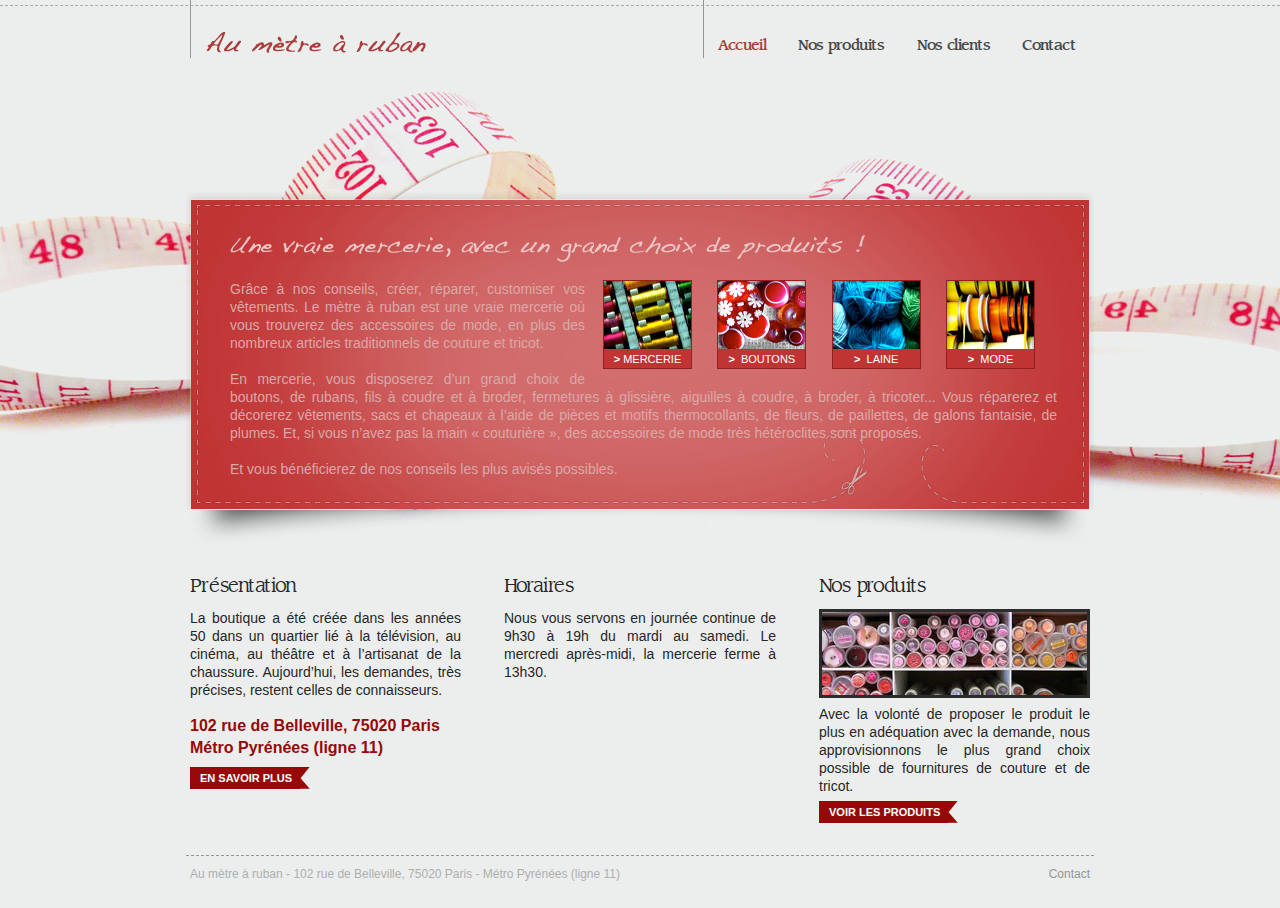
<file: index.html>
<!DOCTYPE html>
<html xmlns="http://www.w3.org/1999/xhtml" xml:lang="fr" lang="fr" class="no-js">
    <head>
        <title>Mercerie - Au mètre à ruban, Paris 20ème</title>

        <meta http-equiv="Content-Type" content="text/html; charset=utf-8" />
        <meta http-equiv="X-UA-Compatible" content="IE=edge,chrome=1" />
        <meta name="Description" content="Grâce à nos conseils, créer, réparer, customiser vos vêtements. Le mètre à ruban est une vraie mercerie où vous trouverez des accessoires de mode, en plus des nombreux articles traditionnels de couture et tricot." />
        <meta name="Keywords" content="" />
        <meta name="robots" content="index,follow" />
        <meta name="Content-Language" content="fr" />
<!--         <link rel="shortcut icon" href="images/favicon.ico" /> -->
        <link rel="stylesheet" type="text/css" href="css/global.css" media="screen" />
        <script type="text/javascript" src="js/lib/modernizr-1.6.js"></script>
        <script type="text/javascript">

          var _gaq = _gaq || [];
          _gaq.push(['_setAccount', 'UA-29331763-1']);
          _gaq.push(['_setDomainName', 'aumetrearuban.fr']);
          _gaq.push(['_setAllowLinker', true]);
          _gaq.push(['_trackPageview']);

          (function() {
            var ga = document.createElement('script'); ga.type = 'text/javascript'; ga.async = true;
            ga.src = ('https:' == document.location.protocol ? 'https://ssl' : 'http://www') + '.google-analytics.com/ga.js';
            var s = document.getElementsByTagName('script')[0]; s.parentNode.insertBefore(ga, s);
          })();

        </script>
    </head>

    <body>


        <!-- ####### A REPRENDRE ABSOLUMENT ####### -->
        <!--[if lte IE 6 ]> <div class="ie6 ielt7 ielt8 ielt9"> <![endif]-->
        <!--[if IE 7 ]> <div class="ie7 ielt8 ielt9"> <![endif]-->
        <!--[if IE 8 ]> <div class="ie8 ielt9"> <![endif]-->
        <!--[if IE 9 ]> <div class="ie9"> <![endif]-->
        <!-- ####### A REPRENDRE ABSOLUMENT ####### -->
        <div id="tiret"></div>
        <!-- #global -->
        <div id="global">
            <header>
                <div class="header_content">
                    <h1><a id="logo" href="/">Mercerie Paris, Au mètre à ruban</a></h1>
                    <nav id="nav_main">
                        <a class="lien_main active" href="/">Accueil</a>
                        <a class="lien_main" href="produits-mercerie.html">Nos produits</a>
                        <nav class="nav_sub">
                            <div class="nav_sub_container">
                                <a class="lien_main" href="produits-mercerie.html">Nos produits</a>
                                <a class="lien_sub" href="produits-mercerie.html">Mercerie</a>
                                <a class="lien_sub" href="produits-boutons.html">Boutons</a>
                                <a class="lien_sub" href="produits-laine.html">Laine</a>
                                <a class="lien_sub" href="produits-mode.html">Mode</a>
                                <a class="lien_sub" href="produits-loisirs.html">Loisirs</a>
                            </div>
                        </nav>
                        <a class="lien_main" href="clients.html">Nos clients</a>
                        <!-- <a class="lien_main" href="actualites.html">Actualités</a> -->
                        <!-- <a class="lien_main" href="presse.html">Presse</a> -->
                        <a class="lien_main" href="contact.html">Contact</a>
                    </nav>
                    <div class="clearfix"></div>
                </div>
            </header>
            <div id="contenu">
                <section class="page" id="home">
                    <article class="main pngfix">
                        <h2>Une vraie mercerie, avec un grand choix de produits !</h2>
                        <nav>
                            <a href="produits-mercerie.html" id="accueil_nav_mercerie">
                                <span class="home-miniature-fond pngfix"></span>
                                <span><strong>>&nbsp;</strong>Mercerie</span>
                            </a>
                            <a href="produits-boutons.html" id="accueil_nav_boutons">
                                <span class="home-miniature-fond pngfix"></span>
                                <span><strong>>&nbsp;</strong> Boutons</span>
                            </a>
                            <a href="produits-laine.html" id="accueil_nav_laines">
                                <span class="home-miniature-fond pngfix"></span>
                                <span><strong>>&nbsp;</strong> Laine</span>
                            </a>
                            <a href="produits-mode.html" id="accueil_nav_mode">
                                <span class="home-miniature-fond pngfix"></span>
                                <span><strong>>&nbsp;</strong> Mode</span>
                            </a>
                            <!--<a href="produits-loisirs.html" id="accueil_nav_loisirs">
                                <span class="home-miniature-fond pngfix"></span>
                                <span><strong>>&nbsp;</strong> Loisirs</span>
                            </a>-->
                        </nav>
                        <p>Grâce à nos conseils, créer, réparer, customiser vos vêtements. Le mètre à ruban est une vraie <strong class="normal">mercerie</strong> où vous trouverez des accessoires de mode, en plus des nombreux articles traditionnels de couture et tricot.</p>
                        <p>En <strong class="normal">mercerie</strong>, vous disposerez d’un grand choix de boutons, de rubans, fils à coudre et à broder, fermetures à glissière, aiguilles à coudre, à broder, à tricoter... Vous réparerez et décorerez vêtements, sacs et chapeaux à l’aide de pièces et motifs thermocollants, de fleurs, de paillettes, de galons fantaisie, de plumes. Et, si vous n’avez pas la main « couturière », des accessoires de mode très hétéroclites sont proposés.</p>
                        <p>Et vous bénéficierez de nos conseils les plus avisés possibles.</p>
                    </article>
                    <div class="ombrage"></div>
                    <div class="bloc" id="bloc_left">
                        <h3>Présentation</h3>
                        <p>La boutique a été créée dans les années 50 dans un quartier lié à la télévision, au cinéma, au <strong class="normal">théâtre</strong> et à l’artisanat de la chaussure. Aujourd’hui, les demandes, très précises, restent celles de connaisseurs.</p>
                        <p class="infos">102 rue de Belleville, 75020 <strong>Paris</strong><br />Métro Pyrénées (ligne 11)</p>
                        <a class="button" href="contact.html">En savoir plus</a>
                    </div>
                    <div class="bloc blog" id="bloc_center">
                        <h3>Horaires</h3>
                        <p>
                           Nous vous servons en journée continue de 9h30 à 19h du mardi au samedi. Le mercredi après-midi, la mercerie ferme à 13h30.
                        </p>
                    </div>
                    <div class="bloc" id="bloc_right">
                        <h3>Nos produits</h3>
                        <img src="images/temp/bloc-nos-produits.jpg" alt="Nos produits" width="271" height="89" />
                        <p>Avec la volonté de proposer le produit le plus en adéquation avec la demande, nous approvisionnons le plus grand choix possible de fournitures de couture et de tricot.</p>
                        <a class="button" href="produits-mercerie.html">Voir les produits</a>
                    </div>
                </section>
            </div>
            <footer>
                <nav>
                    <!--<a href="/">Accueil</a>&nbsp;&nbsp;&nbsp;|&nbsp;&nbsp;&nbsp;
                    <a href="plan-du-site.html">Plan du site</a>&nbsp;&nbsp;&nbsp;|&nbsp;&nbsp;&nbsp;
                    <a href="credits.html">Crédits</a>&nbsp;&nbsp;&nbsp;|&nbsp;&nbsp;&nbsp;-->
                    <a href="contact.html">Contact</a>
                </nav>
                <p>Au mètre à ruban - 102 rue de Belleville, 75020 Paris - Métro Pyrénées (ligne 11)</p>
            </footer>
        </div>
        <!-- fin #global -->

        <!-- ####### A REPRENDRE ABSOLUMENT ####### -->
        <!--[if lte IE 9 ]> </div> <![endif]-->
        <!-- ####### A REPRENDRE ABSOLUMENT ####### -->

        <script type="text/javascript" src="js/lib/jquery-1.4.2.min.js"></script>
        <script type="text/javascript">var jsPath = "js/";</script>
        <script type="text/javascript">var ajaxPath = "";</script>
        <script type="text/javascript" src="js/includes.js"></script>
    </body>
</html>
</file>
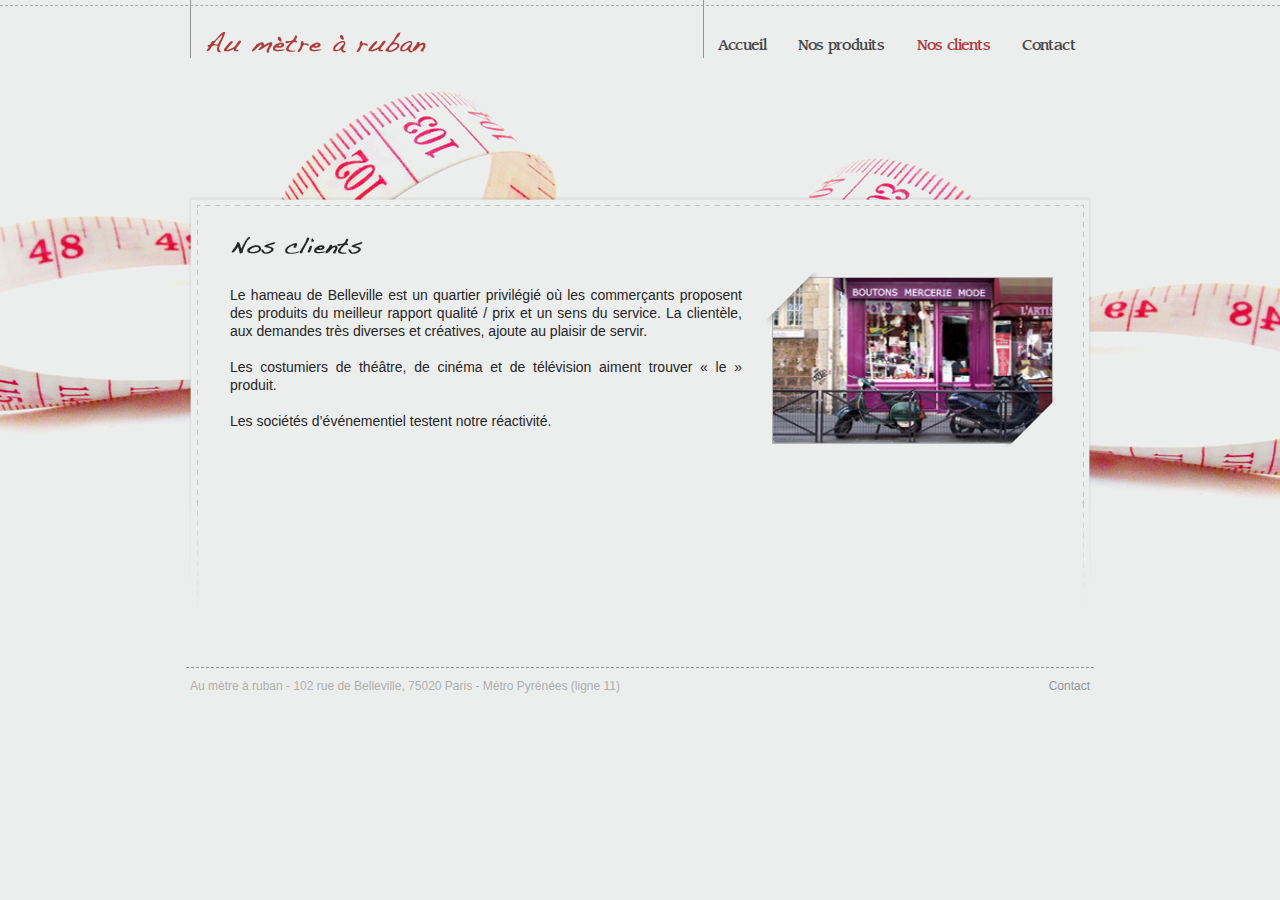
<file: clients.html>
<!DOCTYPE html>
<html xmlns="http://www.w3.org/1999/xhtml" xml:lang="fr" lang="fr" class="no-js">
    <head>
        <title>Nos clients | Mercerie - Au mètre à ruban, Paris 20ème</title>

        <meta http-equiv="Content-Type" content="text/html; charset=utf-8" />
        <meta http-equiv="X-UA-Compatible" content="IE=edge,chrome=1" />
        <meta name="Description" content="Le hameau de Belleville est un quartier privilégié où les commerçants proposent des produits du meilleur rapport qualité / prix et un sens du service. La clientèle, aux demandes très diverses et créatives, ajoute au plaisir de servir." />
        <meta name="Keywords" content="" />
        <meta name="robots" content="index,follow" />
        <meta name="Content-Language" content="fr" />
<!--         <link rel="shortcut icon" href="images/favicon.ico" /> -->
        <link rel="stylesheet" type="text/css" href="css/global.css" media="screen" />
        <script type="text/javascript" src="js/lib/modernizr-1.6.js"></script>
        <script type="text/javascript">

          var _gaq = _gaq || [];
          _gaq.push(['_setAccount', 'UA-29331763-1']);
          _gaq.push(['_setDomainName', 'aumetrearuban.fr']);
          _gaq.push(['_setAllowLinker', true]);
          _gaq.push(['_trackPageview']);

          (function() {
            var ga = document.createElement('script'); ga.type = 'text/javascript'; ga.async = true;
            ga.src = ('https:' == document.location.protocol ? 'https://ssl' : 'http://www') + '.google-analytics.com/ga.js';
            var s = document.getElementsByTagName('script')[0]; s.parentNode.insertBefore(ga, s);
          })();

        </script>
    </head>

    <body>


        <!-- ####### A REPRENDRE ABSOLUMENT ####### -->
        <!--[if lte IE 6 ]> <div class="ie6 ielt7 ielt8 ielt9"> <![endif]-->
        <!--[if IE 7 ]> <div class="ie7 ielt8 ielt9"> <![endif]-->
        <!--[if IE 8 ]> <div class="ie8 ielt9"> <![endif]-->
        <!--[if IE 9 ]> <div class="ie9"> <![endif]-->
        <!-- ####### A REPRENDRE ABSOLUMENT ####### -->
        <div id="tiret"></div>
        <!-- #global -->
        <div id="global">
            <header>
                <div class="header_content">
                    <h1><a id="logo" href="/">Mercerie Paris, Au mètre à ruban</a></h1>
                    <nav id="nav_main">
                        <a class="lien_main" href="/">Accueil</a>
                        <a class="lien_main" href="produits-mercerie.html">Nos produits</a>
                        <nav class="nav_sub">
                            <div class="nav_sub_container">
                                <a class="lien_main" href="produits-mercerie.html">Nos produits</a>
                                <a class="lien_sub" href="produits-mercerie.html">Mercerie</a>
                                <a class="lien_sub" href="produits-boutons.html">Boutons</a>
                                <a class="lien_sub" href="produits-laine.html">Laine</a>
                                <a class="lien_sub" href="produits-mode.html">Mode</a>
                                <a class="lien_sub" href="produits-loisirs.html">Loisirs</a>
                            </div>
                        </nav>
                        <a class="lien_main active" href="clients.html">Nos clients</a>
                        <!-- <a class="lien_main" href="actualites.html">Actualités</a> -->
                        <!-- <a class="lien_main" href="presse.html">Presse</a> -->
                        <a class="lien_main" href="contact.html">Contact</a>
                    </nav>
                    <div class="clearfix"></div>
                </div>
            </header>
            <div id="contenu">
                <section class="page interieur" id="clients">
                    <article class="main pngfix">
                        <h2>Nos clients</h2>
                        <div class="vitrine">
                            <div class="gallery-fond-corner gallery-fond-corner-top-left pngfix"></div>
                            <div class="gallery-fond-corner gallery-fond-corner-bottom-right pngfix"></div>
                            <img src="images/visuels/vitrine.jpg" alt="vitrine du magasin" width="279" height="165" />
                        </div>
                        <p>
                            Le hameau de Belleville est un quartier privilégié où les commerçants proposent des produits du meilleur rapport qualité / prix et un sens du service. La clientèle, aux demandes très diverses et créatives, ajoute au plaisir de servir.
                            <br /><br />
                            Les <strong class="normal">costumiers de théâtre</strong>, de cinéma et de télévision aiment trouver « le » produit.
                            <br /><br />
                            Les sociétés d’événementiel testent notre réactivité.
                        </p>
                       
                    </article>
                </section>
            </div>
            <footer>
                <nav>
                    <!--<a href="/">Accueil</a>&nbsp;&nbsp;&nbsp;|&nbsp;&nbsp;&nbsp;
                    <a href="plan-du-site.html">Plan du site</a>&nbsp;&nbsp;&nbsp;|&nbsp;&nbsp;&nbsp;
                    <a href="credits.html">Crédits</a>&nbsp;&nbsp;&nbsp;|&nbsp;&nbsp;&nbsp;-->
                    <a href="contact.html">Contact</a>
                </nav>
                <p>Au mètre à ruban - 102 rue de Belleville, 75020 Paris - Métro Pyrénées (ligne 11)</p>
            </footer>
        </div>
        <!-- fin #global -->

        <!-- ####### A REPRENDRE ABSOLUMENT ####### -->
        <!--[if lte IE 9 ]> </div> <![endif]-->
        <!-- ####### A REPRENDRE ABSOLUMENT ####### -->

        <script type="text/javascript" src="js/lib/jquery-1.4.2.min.js"></script>
        <script type="text/javascript">var jsPath = "js/";</script>
        <script type="text/javascript">var ajaxPath = "";</script>
        <script type="text/javascript" src="js/includes.js"></script>
    </body>
</html>
</file>
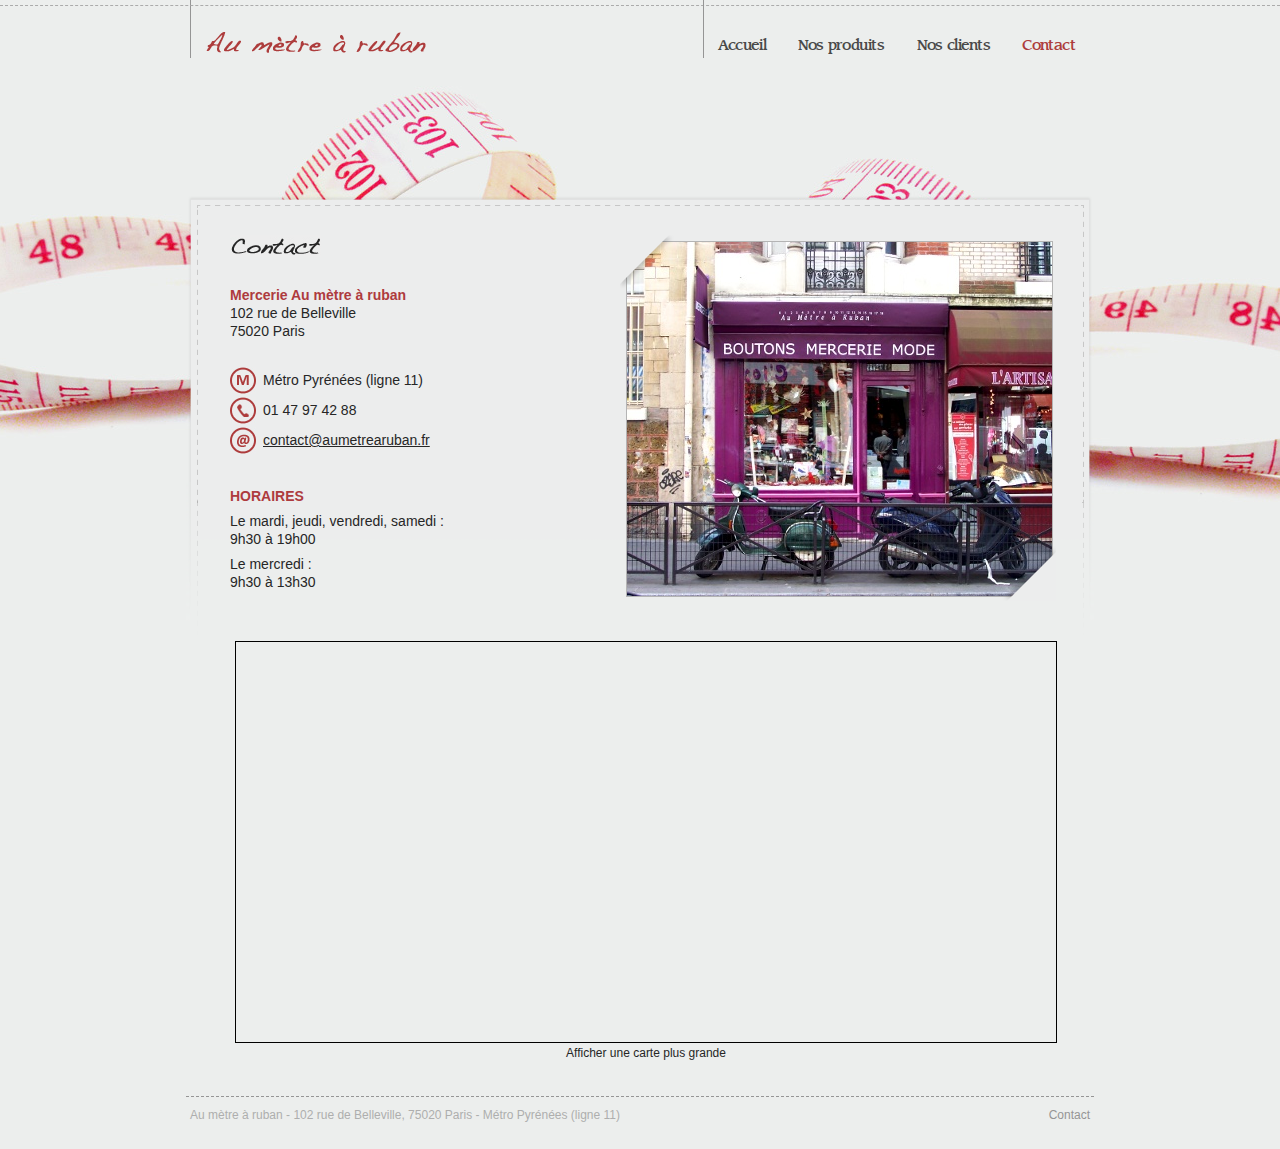
<file: contact.html>
<!DOCTYPE html>
<html xmlns="http://www.w3.org/1999/xhtml" xml:lang="fr" lang="fr" class="no-js">
    <head>
        <title>Contact | Mercerie - Au mètre à ruban, Paris 20ème</title>

        <meta http-equiv="Content-Type" content="text/html; charset=utf-8" />
        <meta http-equiv="X-UA-Compatible" content="IE=edge,chrome=1" />
        <meta name="Description" content="Au mètre à ruban, 102 rue de Belleville 75020 Paris - Métro Pyrénées" />
        <meta name="Keywords" content="" />
        <meta name="robots" content="index,follow" />
        <meta name="Content-Language" content="fr" />
<!--         <link rel="shortcut icon" href="images/favicon.ico" /> -->
        <link rel="stylesheet" type="text/css" href="css/global.css" media="screen" />
        <script type="text/javascript" src="js/lib/modernizr-1.6.js"></script>
        <script type="text/javascript">

          var _gaq = _gaq || [];
          _gaq.push(['_setAccount', 'UA-29331763-1']);
          _gaq.push(['_setDomainName', 'aumetrearuban.fr']);
          _gaq.push(['_setAllowLinker', true]);
          _gaq.push(['_trackPageview']);

          (function() {
            var ga = document.createElement('script'); ga.type = 'text/javascript'; ga.async = true;
            ga.src = ('https:' == document.location.protocol ? 'https://ssl' : 'http://www') + '.google-analytics.com/ga.js';
            var s = document.getElementsByTagName('script')[0]; s.parentNode.insertBefore(ga, s);
          })();

        </script>
    </head>

    <body>


        <!-- ####### A REPRENDRE ABSOLUMENT ####### -->
        <!--[if lte IE 6 ]> <div class="ie6 ielt7 ielt8 ielt9"> <![endif]-->
        <!--[if IE 7 ]> <div class="ie7 ielt8 ielt9"> <![endif]-->
        <!--[if IE 8 ]> <div class="ie8 ielt9"> <![endif]-->
        <!--[if IE 9 ]> <div class="ie9"> <![endif]-->
        <!-- ####### A REPRENDRE ABSOLUMENT ####### -->
        <div id="tiret"></div>
        <!-- #global -->
        <div id="global">
            <header>
                <div class="header_content">
                    <h1><a id="logo" href="/">Mercerie Paris, Au mètre à ruban</a></h1>
                    <nav id="nav_main">
                        <a class="lien_main" href="/">Accueil</a>
                        <a class="lien_main" href="produits-mercerie.html">Nos produits</a>
                        <nav class="nav_sub">
                            <div class="nav_sub_container">
                                <a class="lien_main" href="produits-mercerie.html">Nos produits</a>
                                <a class="lien_sub" href="produits-mercerie.html">Mercerie</a>
                                <a class="lien_sub" href="produits-boutons.html">Boutons</a>
                                <a class="lien_sub" href="produits-laine.html">Laine</a>
                                <a class="lien_sub" href="produits-mode.html">Mode</a>
                                <a class="lien_sub" href="produits-loisirs.html">Loisirs</a>
                            </div>
                        </nav>
                        <a class="lien_main" href="clients.html">Nos clients</a>
                        <!-- <a class="lien_main" href="actualites.html">Actualités</a> -->
                        <!-- <a class="lien_main" href="presse.html">Presse</a> -->
                        <a class="lien_main active" href="contact.html">Contact</a>
                    </nav>
                    <div class="clearfix"></div>
                </div>
            </header>
            <div id="contenu">
                <section class="page interieur" id="contact">
                    <article class="main pngfix">
                        <div class="infos">
                            <h2>Contact</h2>
                            <p class="adresse">
                                <strong class="rouge">Mercerie Au mètre à ruban</strong><br />
                                102 rue de Belleville<br />
                                75020 Paris
                            </p>
                            <p class="picto metro">Métro Pyrénées (ligne 11)</p>
                            <p class="picto telephone">01 47 97 42 88</p>
                            <p class="picto email"><a href="mailto:contact[at]aumetrearuban.fr" class="email">contact[at]aumetrearuban.fr</a></p>

                            <h3>Horaires</h3>
                            <p class="horaires">
                                Le mardi, jeudi, vendredi, samedi : <br />
                                9h30 à 19h00
                            </p>
                            <p class="horaires">
                                Le mercredi : <br />
                                9h30 à 13h30
                            </p>
                        </div>
                        <div class="vitrine">
                            <div class="gallery-fond-corner gallery-fond-corner-top-left pngfix"></div>
                            <div class="gallery-fond-corner gallery-fond-corner-bottom-right pngfix"></div>
                            <img src="images/visuels/vitrine-moyenne.jpg" alt="" width="425" height="354" />
                        </div>
                        <div class="clearfix"></div>
                        <div class="carte">
                            <iframe id="google_map" width="820" height="400" frameborder="0" scrolling="no" marginheight="0" marginwidth="0" src="https://www.openstreetmap.org/export/embed.html?bbox=2.3852852582604105%2C48.87381609156401%2C2.3877958058983495%2C48.87499275998123&amp;layer=mapnik&amp;marker=48.87440442923211%2C2.3865405320793798" style="border: 1px solid black"></iframe><br/><small><a href="https://www.openstreetmap.org/?mlat=48.87440&amp;mlon=2.38654#map=19/48.87440/2.38654">Afficher une carte plus grande</a></small>
                        </div>
                    </article>
                </section>
            </div>
            <footer>
                <nav>
                    <!--<a href="/">Accueil</a>&nbsp;&nbsp;&nbsp;|&nbsp;&nbsp;&nbsp;
                    <a href="plan-du-site.html">Plan du site</a>&nbsp;&nbsp;&nbsp;|&nbsp;&nbsp;&nbsp;
                    <a href="credits.html">Crédits</a>&nbsp;&nbsp;&nbsp;|&nbsp;&nbsp;&nbsp;-->
                    <a href="contact.html">Contact</a>
                </nav>
                <p>Au mètre à ruban - 102 rue de Belleville, 75020 Paris - Métro Pyrénées (ligne 11)</p>
            </footer>
        </div>
        <!-- fin #global -->

        <!-- ####### A REPRENDRE ABSOLUMENT ####### -->
        <!--[if lte IE 9 ]> </div> <![endif]-->
        <!-- ####### A REPRENDRE ABSOLUMENT ####### -->

        <script type="text/javascript" src="js/lib/jquery-1.4.2.min.js"></script>
        <script type="text/javascript">var jsPath = "js/";</script>
        <script type="text/javascript">var ajaxPath = "";</script>
        <script type="text/javascript" src="js/includes.js"></script>
    </body>
</html>
</file>
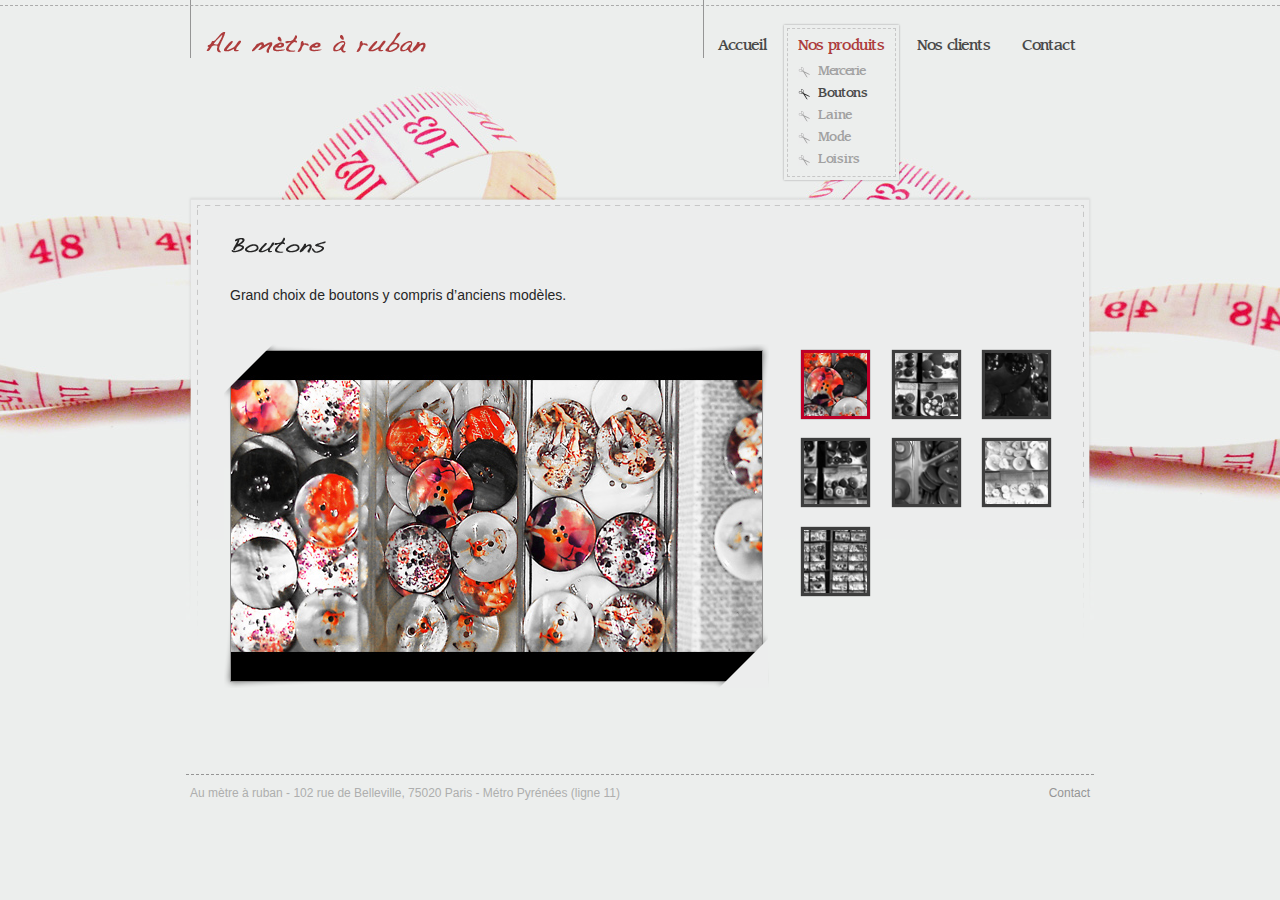
<file: produits-boutons.html>
<!DOCTYPE html>
<html xmlns="http://www.w3.org/1999/xhtml" xml:lang="fr" lang="fr" class="no-js">
    <head>
        <title>Les boutons | Mercerie - Au mètre à ruban, Paris 20ème</title>

        <meta http-equiv="Content-Type" content="text/html; charset=utf-8" />
        <meta http-equiv="X-UA-Compatible" content="IE=edge,chrome=1" />
        <meta name="Description" content="" />
        <meta name="Keywords" content="" />
        <meta name="robots" content="index,follow" />
        <meta name="Content-Language" content="fr" />
<!--         <link rel="shortcut icon" href="images/favicon.ico" /> -->
        <link rel="stylesheet" type="text/css" href="css/global.css" media="screen" />
        <script type="text/javascript" src="js/lib/modernizr-1.6.js"></script>
        <script type="text/javascript">

          var _gaq = _gaq || [];
          _gaq.push(['_setAccount', 'UA-29331763-1']);
          _gaq.push(['_setDomainName', 'aumetrearuban.fr']);
          _gaq.push(['_setAllowLinker', true]);
          _gaq.push(['_trackPageview']);

          (function() {
            var ga = document.createElement('script'); ga.type = 'text/javascript'; ga.async = true;
            ga.src = ('https:' == document.location.protocol ? 'https://ssl' : 'http://www') + '.google-analytics.com/ga.js';
            var s = document.getElementsByTagName('script')[0]; s.parentNode.insertBefore(ga, s);
          })();

        </script>
    </head>

    <body>


        <!-- ####### A REPRENDRE ABSOLUMENT ####### -->
        <!--[if lte IE 6 ]> <div class="ie6 ielt7 ielt8 ielt9"> <![endif]-->
        <!--[if IE 7 ]> <div class="ie7 ielt8 ielt9"> <![endif]-->
        <!--[if IE 8 ]> <div class="ie8 ielt9"> <![endif]-->
        <!--[if IE 9 ]> <div class="ie9"> <![endif]-->
        <!-- ####### A REPRENDRE ABSOLUMENT ####### -->
        <div id="tiret"></div>
        <!-- #global -->
        <div id="global">
            <header>
                <div class="header_content">
                    <h1><a id="logo" href="/">Mercerie Paris, Au mètre à ruban</a></h1>
                    <nav id="nav_main">
                        <a class="lien_main" href="/">Accueil</a>
                        <a class="lien_main active" href="produit-mercerie.html">Nos produits</a>
                        <nav class="nav_sub">
                            <div class="nav_sub_container">
                                <a class="lien_main" href="produits-mercerie.html">Nos produits</a>
                                <a class="lien_sub" href="produits-mercerie.html">Mercerie</a>
                                <a class="lien_sub active" href="produits-boutons.html">Boutons</a>
                                <a class="lien_sub" href="produits-laine.html">Laine</a>
                                <a class="lien_sub" href="produits-mode.html">Mode</a>
                                <a class="lien_sub" href="produits-loisirs.html">Loisirs</a>
                            </div>
                        </nav>
                        <a class="lien_main" href="clients.html">Nos clients</a>
                        <!-- <a class="lien_main" href="actualites.html">Actualités</a> -->
                        <!-- <a class="lien_main" href="presse.html">Presse</a> -->
                        <a class="lien_main" href="contact.html">Contact</a>
                    </nav>
                    <div class="clearfix"></div>
                </div>
            </header>
            <div id="contenu">
                <section class="page interieur" id="produit">
                    <article class="main pngfix">
                        <h2 id="titre-boutons">Boutons</h2>
                        <p>Grand choix de boutons y compris d’anciens modèles.</p>
                        <div class="gallery">
                            <div class="gallery-fond pngfix">
                                <div class="gallery-fond-corner gallery-fond-corner-top-left pngfix"></div>
                                <div class="gallery-fond-corner gallery-fond-corner-bottom-right pngfix"></div>
                            </div>
                            <div class="gallery-image">
                                <img src="images/temp/boutons/1.jpg" alt="" class="active" width="531" height="330" />
                                <img src="images/temp/boutons/2.jpg" alt="" class="inactive" width="531" height="330" />
                                <img src="images/temp/boutons/3.jpg" alt="" class="inactive" width="531" height="330" />
                                <img src="images/temp/boutons/4.jpg" alt="" class="inactive" width="531" height="330" />
                                <img src="images/temp/boutons/5.jpg" alt="" class="inactive" width="531" height="330" />
                                <img src="images/temp/boutons/6.jpg" alt="" class="inactive" width="531" height="330" />
                                <img src="images/temp/boutons/8.jpg" alt="" class="inactive" width="531" height="330" />
                            </div>
                            <nav>
                                <a href="#" class="active">
                                    <img src="images/temp/boutons/1-m.jpg" alt="" class="couleur" width="67" height="67"  />
                                    <img src="images/temp/boutons/1-m-nb.jpg" alt="" class="nb" width="67" height="67" />
                                </a>
                                <a href="#" class="inactive">
                                    <img src="images/temp/boutons/2-m.jpg" alt="" class="couleur" width="67" height="67"  />
                                    <img src="images/temp/boutons/2-m-nb.jpg" alt="" class="nb" width="67" height="67" />
                                </a>
                                <a href="#" class="inactive">
                                    <img src="images/temp/boutons/3-m.jpg" alt="" class="couleur" width="67" height="67"  />
                                    <img src="images/temp/boutons/3-m-nb.jpg" alt="" class="nb" width="67" height="67" />
                                </a>
                                <a href="#" class="inactive">
                                    <img src="images/temp/boutons/4-m.jpg" alt="" class="couleur" width="67" height="67"  />
                                    <img src="images/temp/boutons/4-m-nb.jpg" alt="" class="nb" width="67" height="67" />
                                </a>
                                <a href="#" class="inactive">
                                    <img src="images/temp/boutons/5-m.jpg" alt="" class="couleur" width="67" height="67"  />
                                    <img src="images/temp/boutons/5-m-nb.jpg" alt="" class="nb" width="67" height="67" />
                                </a>
                                <a href="#" class="inactive">
                                    <img src="images/temp/boutons/6-m.jpg" alt="" class="couleur" width="67" height="67"  />
                                    <img src="images/temp/boutons/6-m-nb.jpg" alt="" class="nb" width="67" height="67" />
                                </a>
                                <a href="#" class="inactive">
                                    <img src="images/temp/boutons/8-m.jpg" alt="" class="couleur" width="67" height="67"  />
                                    <img src="images/temp/boutons/8-m-nb.jpg" alt="" class="nb" width="67" height="67" />
                                </a>
                            </nav>
                        </div>
                       
                        <!--<img src="images/temp/visuel-interieur.jpg" alt="" style="margin: 34px 0 60px 0" />-->
                    </article>
                </section>
            </div>
            <footer>
                <nav>
                    <!--<a href="/">Accueil</a>&nbsp;&nbsp;&nbsp;|&nbsp;&nbsp;&nbsp;
                    <a href="plan-du-site.html">Plan du site</a>&nbsp;&nbsp;&nbsp;|&nbsp;&nbsp;&nbsp;
                    <a href="credits.html">Crédits</a>&nbsp;&nbsp;&nbsp;|&nbsp;&nbsp;&nbsp;-->
                    <a href="contact.html">Contact</a>
                </nav>
                <p>Au mètre à ruban - 102 rue de Belleville, 75020 Paris - Métro Pyrénées (ligne 11)</p>
            </footer>
        </div>
        <!-- fin #global -->

        <!-- ####### A REPRENDRE ABSOLUMENT ####### -->
        <!--[if lte IE 9 ]> </div> <![endif]-->
        <!-- ####### A REPRENDRE ABSOLUMENT ####### -->

        <script type="text/javascript" src="js/lib/jquery-1.4.2.min.js"></script>
        <script type="text/javascript">var jsPath = "js/";</script>
        <script type="text/javascript">var ajaxPath = "";</script>
        <script type="text/javascript" src="js/includes.js"></script>
    </body>
</html>
</file>
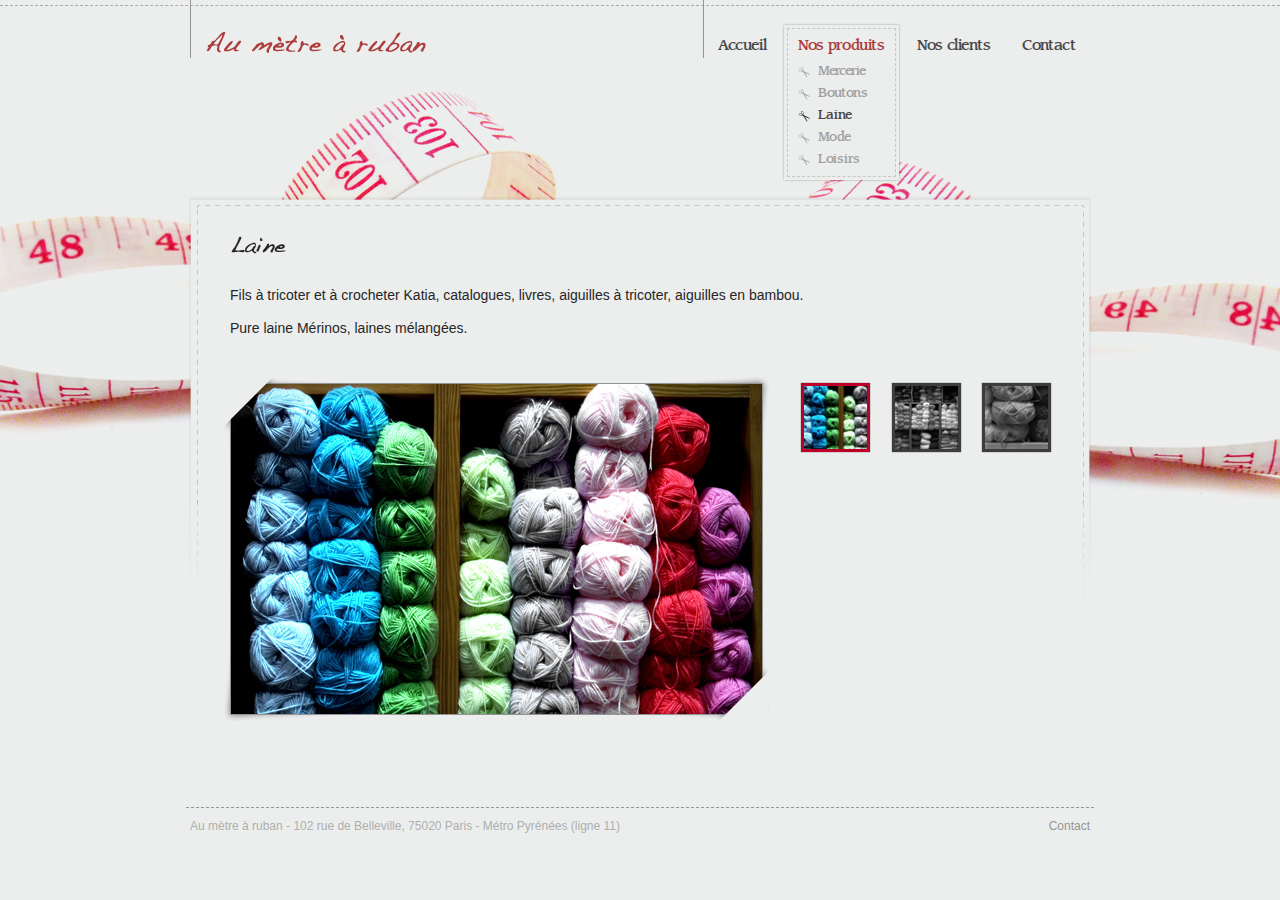
<file: produits-laine.html>
<!DOCTYPE html>
<html xmlns="http://www.w3.org/1999/xhtml" xml:lang="fr" lang="fr" class="no-js">
    <head>
        <title>La laine | Mercerie - Au mètre à ruban, Paris 20ème</title>

        <meta http-equiv="Content-Type" content="text/html; charset=utf-8" />
        <meta http-equiv="X-UA-Compatible" content="IE=edge,chrome=1" />
        <meta name="Description" content="" />
        <meta name="Keywords" content="" />
        <meta name="robots" content="index,follow" />
        <meta name="Content-Language" content="fr" />
<!--         <link rel="shortcut icon" href="images/favicon.ico" /> -->
        <link rel="stylesheet" type="text/css" href="css/global.css" media="screen" />
        <script type="text/javascript" src="js/lib/modernizr-1.6.js"></script>
        <script type="text/javascript">

          var _gaq = _gaq || [];
          _gaq.push(['_setAccount', 'UA-29331763-1']);
          _gaq.push(['_setDomainName', 'aumetrearuban.fr']);
          _gaq.push(['_setAllowLinker', true]);
          _gaq.push(['_trackPageview']);

          (function() {
            var ga = document.createElement('script'); ga.type = 'text/javascript'; ga.async = true;
            ga.src = ('https:' == document.location.protocol ? 'https://ssl' : 'http://www') + '.google-analytics.com/ga.js';
            var s = document.getElementsByTagName('script')[0]; s.parentNode.insertBefore(ga, s);
          })();

        </script>
    </head>

    <body>


        <!-- ####### A REPRENDRE ABSOLUMENT ####### -->
        <!--[if lte IE 6 ]> <div class="ie6 ielt7 ielt8 ielt9"> <![endif]-->
        <!--[if IE 7 ]> <div class="ie7 ielt8 ielt9"> <![endif]-->
        <!--[if IE 8 ]> <div class="ie8 ielt9"> <![endif]-->
        <!--[if IE 9 ]> <div class="ie9"> <![endif]-->
        <!-- ####### A REPRENDRE ABSOLUMENT ####### -->
        <div id="tiret"></div>
        <!-- #global -->
        <div id="global">
            <header>
                <div class="header_content">
                    <h1><a id="logo" href="/">Mercerie Paris, Au mètre à ruban</a></h1>
                    <nav id="nav_main">
                        <a class="lien_main" href="/">Accueil</a>
                        <a class="lien_main active" href="produit-mercerie.html">Nos produits</a>
                        <nav class="nav_sub">
                            <div class="nav_sub_container">
                                <a class="lien_main" href="produits-mercerie.html">Nos produits</a>
                                <a class="lien_sub" href="produits-mercerie.html">Mercerie</a>
                                <a class="lien_sub" href="produits-boutons.html">Boutons</a>
                                <a class="lien_sub active" href="produits-laine.html">Laine</a>
                                <a class="lien_sub" href="produits-mode.html">Mode</a>
                                <a class="lien_sub" href="produits-loisirs.html">Loisirs</a>
                            </div>
                        </nav>
                        <a class="lien_main" href="clients.html">Nos clients</a>
                        <!-- <a class="lien_main" href="actualites.html">Actualités</a> -->
                        <!-- <a class="lien_main" href="presse.html">Presse</a> -->
                        <a class="lien_main" href="contact.html">Contact</a>
                    </nav>
                    <div class="clearfix"></div>
                </div>
            </header>
            <div id="contenu">
                <section class="page interieur" id="produit">
                    <article class="main pngfix">
                        <h2 id="titre-laine">Laine</h2>
                        <p>Fils à tricoter et à crocheter Katia, catalogues, livres, aiguilles à tricoter, aiguilles en bambou.</p>
                        <p>Pure laine Mérinos, laines mélangées.</p>
                        <div class="gallery">
                            <div class="gallery-fond pngfix">
                                <div class="gallery-fond-corner gallery-fond-corner-top-left pngfix"></div>
                                <div class="gallery-fond-corner gallery-fond-corner-bottom-right pngfix"></div>
                            </div>
                            <div class="gallery-image">
                                <img src="images/temp/laine/1.jpg" alt="" class="active" width="531" height="330" />
                                <img src="images/temp/laine/2.jpg" alt="" class="inactive" width="531" height="330" />
                                <img src="images/temp/laine/3.jpg" alt="" class="inactive" width="531" height="330" />
                            </div>
                            <nav>
                                <a href="#" class="active">
                                    <img src="images/temp/laine/1-m.jpg" alt="" class="couleur" width="67" height="67"  />
                                    <img src="images/temp/laine/1-m-nb.jpg" alt="" class="nb" width="67" height="67" />
                                </a>
                                <a href="#" class="inactive">
                                    <img src="images/temp/laine/2-m.jpg" alt="" class="couleur" width="67" height="67"  />
                                    <img src="images/temp/laine/2-m-nb.jpg" alt="" class="nb" width="67" height="67" />
                                </a>
                                <a href="#" class="inactive">
                                    <img src="images/temp/laine/3-m.jpg" alt="" class="couleur" width="67" height="67"  />
                                    <img src="images/temp/laine/3-m-nb.jpg" alt="" class="nb" width="67" height="67" />
                                </a>
                            </nav>
                        </div>
                    </article>
                </section>
            </div>
            <footer>
                <nav>
                    <!--<a href="/">Accueil</a>&nbsp;&nbsp;&nbsp;|&nbsp;&nbsp;&nbsp;
                    <a href="plan-du-site.html">Plan du site</a>&nbsp;&nbsp;&nbsp;|&nbsp;&nbsp;&nbsp;
                    <a href="credits.html">Crédits</a>&nbsp;&nbsp;&nbsp;|&nbsp;&nbsp;&nbsp;-->
                    <a href="contact.html">Contact</a>
                </nav>
                <p>Au mètre à ruban - 102 rue de Belleville, 75020 Paris - Métro Pyrénées (ligne 11)</p>
            </footer>
        </div>
        <!-- fin #global -->

        <!-- ####### A REPRENDRE ABSOLUMENT ####### -->
        <!--[if lte IE 9 ]> </div> <![endif]-->
        <!-- ####### A REPRENDRE ABSOLUMENT ####### -->

        <script type="text/javascript" src="js/lib/jquery-1.4.2.min.js"></script>
        <script type="text/javascript">var jsPath = "js/";</script>
        <script type="text/javascript">var ajaxPath = "";</script>
        <script type="text/javascript" src="js/includes.js"></script>
    </body>
</html>
</file>
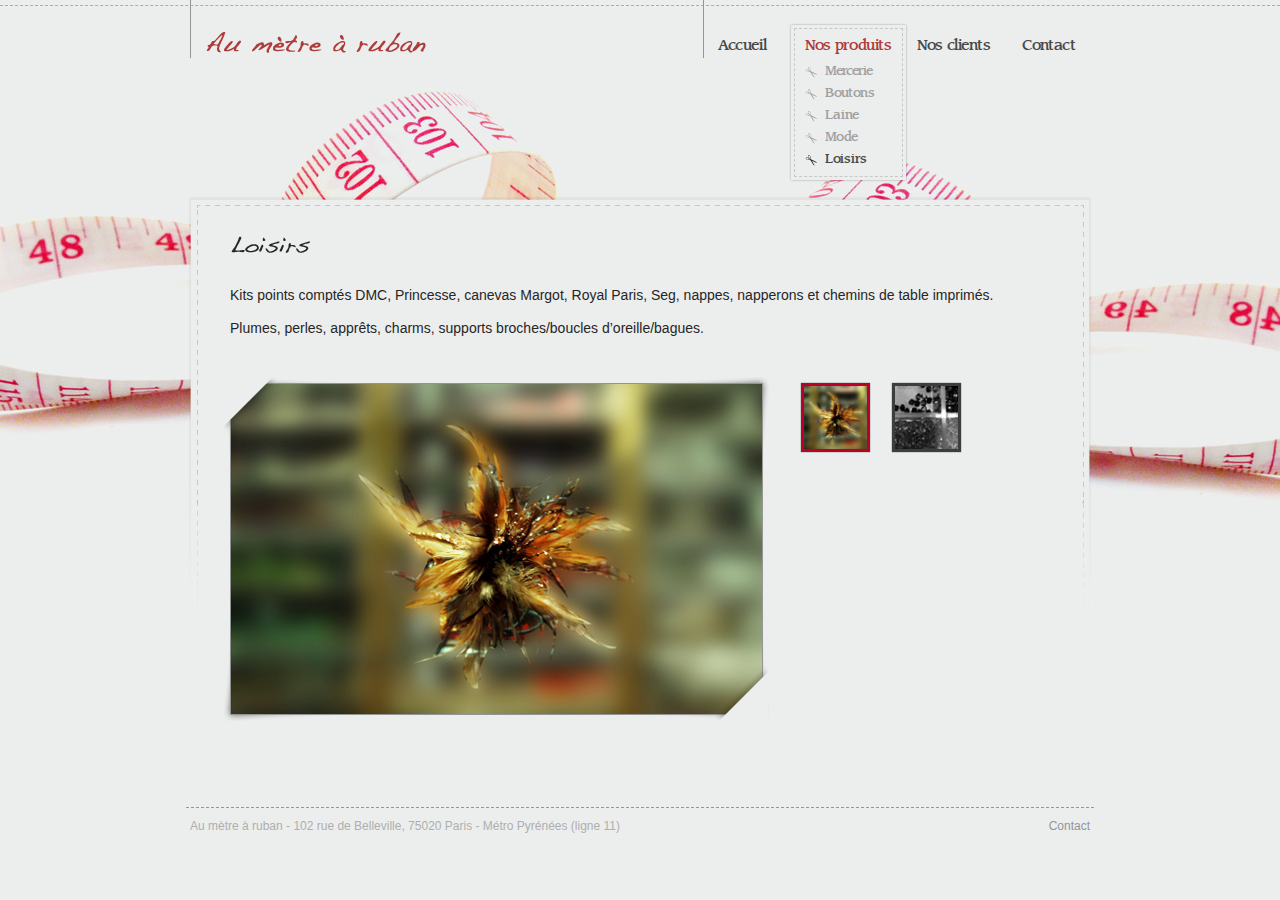
<file: produits-loisirs.html>
<!DOCTYPE html>
<html xmlns="http://www.w3.org/1999/xhtml" xml:lang="fr" lang="fr" class="no-js">
    <head>
        <title>Le loisirs | Mercerie - Au mètre à ruban, Paris 20ème</title>

        <meta http-equiv="Content-Type" content="text/html; charset=utf-8" />
        <meta http-equiv="X-UA-Compatible" content="IE=edge,chrome=1" />
        <meta name="Description" content="" />
        <meta name="Keywords" content="" />
        <meta name="robots" content="index,follow" />
        <meta name="Content-Language" content="fr" />
<!--         <link rel="shortcut icon" href="images/favicon.ico" /> -->
        <link rel="stylesheet" type="text/css" href="css/global.css" media="screen" />
        <script type="text/javascript" src="js/lib/modernizr-1.6.js"></script>
        <script type="text/javascript">

          var _gaq = _gaq || [];
          _gaq.push(['_setAccount', 'UA-29331763-1']);
          _gaq.push(['_setDomainName', 'aumetrearuban.fr']);
          _gaq.push(['_setAllowLinker', true]);
          _gaq.push(['_trackPageview']);

          (function() {
            var ga = document.createElement('script'); ga.type = 'text/javascript'; ga.async = true;
            ga.src = ('https:' == document.location.protocol ? 'https://ssl' : 'http://www') + '.google-analytics.com/ga.js';
            var s = document.getElementsByTagName('script')[0]; s.parentNode.insertBefore(ga, s);
          })();

        </script>
    </head>

    <body>


        <!-- ####### A REPRENDRE ABSOLUMENT ####### -->
        <!--[if lte IE 6 ]> <div class="ie6 ielt7 ielt8 ielt9"> <![endif]-->
        <!--[if IE 7 ]> <div class="ie7 ielt8 ielt9"> <![endif]-->
        <!--[if IE 8 ]> <div class="ie8 ielt9"> <![endif]-->
        <!--[if IE 9 ]> <div class="ie9"> <![endif]-->
        <!-- ####### A REPRENDRE ABSOLUMENT ####### -->
        <div id="tiret"></div>
        <!-- #global -->
        <div id="global">
            <header>
                <div class="header_content">
                    <h1><a id="logo" href="/">Mercerie Paris, Au mètre à ruban</a></h1>
                    <nav id="nav_main">
                        <a class="lien_main" href="/">Accueil</a>
                        <a class="lien_main active" href="produits-mercerie.html">Nos produits</a>
                        <nav class="nav_sub">
                            <div class="nav_sub_container">
                                <a class="lien_main" href="produits-mercerie.html">Nos produits</a>
                                <a class="lien_sub" href="produits-mercerie.html">Mercerie</a>
                                <a class="lien_sub" href="produits-boutons.html">Boutons</a>
                                <a class="lien_sub" href="produits-laine.html">Laine</a>
                                <a class="lien_sub" href="produits-mode.html">Mode</a>
                                <a class="lien_sub active" href="produits-loisirs.html">Loisirs</a>
                            </div>
                        </nav>
                        <a class="lien_main" href="clients.html">Nos clients</a>
                        <!-- <a class="lien_main" href="actualites.html">Actualités</a> -->
                        <!-- <a class="lien_main" href="presse.html">Presse</a> -->
                        <a class="lien_main" href="contact.html">Contact</a>
                    </nav>
                    <div class="clearfix"></div>
                </div>
            </header>
            <div id="contenu">
                <section class="page interieur" id="produit">
                    <article class="main pngfix">
                        <h2 id="titre-loisirs">Loisirs</h2>
                        <p>Kits points comptés DMC, Princesse, canevas Margot, Royal Paris, Seg, nappes, napperons et chemins de table imprimés.</p>
                        <p>Plumes, perles, apprêts, charms, supports broches/boucles d’oreille/bagues.</p>
                        <div class="gallery">
                            <div class="gallery-fond pngfix">
                                <div class="gallery-fond-corner gallery-fond-corner-top-left pngfix"></div>
                                <div class="gallery-fond-corner gallery-fond-corner-bottom-right pngfix"></div>
                            </div>
                            <div class="gallery-image">
                                <img src="images/temp/mode/2.jpg" alt="" class="active" width="531" height="330" />
                                <img src="images/temp/loisirs/8.jpg" alt="Perles" class="inactive" width="531" height="330" />
                            </div>
                            <nav>
                                <a href="#" class="active">
                                    <img src="images/temp/mode/2-m.jpg" alt="" class="couleur" width="67" height="67"  />
                                    <img src="images/temp/mode/2-m-nb.jpg" alt="" class="nb" width="67" height="67" />
                                </a>
                                <a href="#" class="inactive">
                                    <img src="images/temp/loisirs/8-m.jpg" alt="" class="couleur" width="67" height="67"  />
                                    <img src="images/temp/loisirs/8-m-nb.jpg" alt="" class="nb" width="67" height="67" />
                                </a>
                            </nav>
                        </div>
                    </article>
                </section>
            </div>
            <footer>
                <nav>
                    <!--<a href="/">Accueil</a>&nbsp;&nbsp;&nbsp;|&nbsp;&nbsp;&nbsp;
                    <a href="plan-du-site.html">Plan du site</a>&nbsp;&nbsp;&nbsp;|&nbsp;&nbsp;&nbsp;
                    <a href="credits.html">Crédits</a>&nbsp;&nbsp;&nbsp;|&nbsp;&nbsp;&nbsp;-->
                    <a href="contact.html">Contact</a>
                </nav>
                <p>Au mètre à ruban - 102 rue de Belleville, 75020 Paris - Métro Pyrénées (ligne 11)</p>
            </footer>
        </div>
        <!-- fin #global -->

        <!-- ####### A REPRENDRE ABSOLUMENT ####### -->
        <!--[if lte IE 9 ]> </div> <![endif]-->
        <!-- ####### A REPRENDRE ABSOLUMENT ####### -->

        <script type="text/javascript" src="js/lib/jquery-1.4.2.min.js"></script>
        <script type="text/javascript">var jsPath = "js/";</script>
        <script type="text/javascript">var ajaxPath = "";</script>
        <script type="text/javascript" src="js/includes.js"></script>
    </body>
</html>
</file>
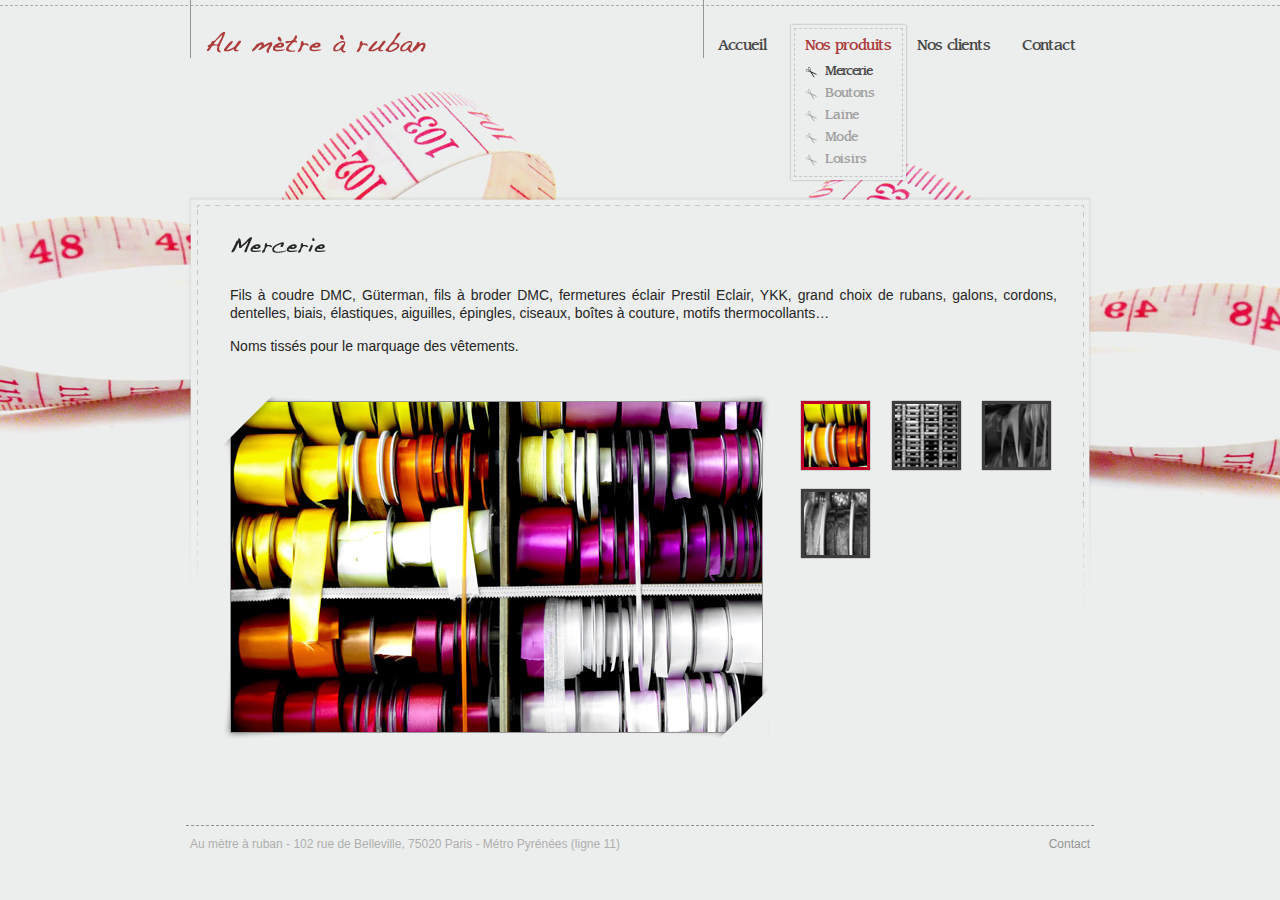
<file: produits-mercerie.html>
<!DOCTYPE html>
<html xmlns="http://www.w3.org/1999/xhtml" xml:lang="fr" lang="fr" class="no-js">
    <head>
        <title>Les articles de mercerie | Mercerie - Au mètre à ruban, Paris 20ème</title>

        <meta http-equiv="Content-Type" content="text/html; charset=utf-8" />
        <meta http-equiv="X-UA-Compatible" content="IE=edge,chrome=1" />
        <meta name="Description" content="" />
        <meta name="Keywords" content="" />
        <meta name="robots" content="index,follow" />
        <meta name="Content-Language" content="fr" />
<!--         <link rel="shortcut icon" href="images/favicon.ico" /> -->
        <link rel="stylesheet" type="text/css" href="css/global.css" media="screen" />
        <script type="text/javascript" src="js/lib/modernizr-1.6.js"></script>
        <script type="text/javascript">

          var _gaq = _gaq || [];
          _gaq.push(['_setAccount', 'UA-29331763-1']);
          _gaq.push(['_setDomainName', 'aumetrearuban.fr']);
          _gaq.push(['_setAllowLinker', true]);
          _gaq.push(['_trackPageview']);

          (function() {
            var ga = document.createElement('script'); ga.type = 'text/javascript'; ga.async = true;
            ga.src = ('https:' == document.location.protocol ? 'https://ssl' : 'http://www') + '.google-analytics.com/ga.js';
            var s = document.getElementsByTagName('script')[0]; s.parentNode.insertBefore(ga, s);
          })();

        </script>
    </head>

    <body>


        <!-- ####### A REPRENDRE ABSOLUMENT ####### -->
        <!--[if lte IE 6 ]> <div class="ie6 ielt7 ielt8 ielt9"> <![endif]-->
        <!--[if IE 7 ]> <div class="ie7 ielt8 ielt9"> <![endif]-->
        <!--[if IE 8 ]> <div class="ie8 ielt9"> <![endif]-->
        <!--[if IE 9 ]> <div class="ie9"> <![endif]-->
        <!-- ####### A REPRENDRE ABSOLUMENT ####### -->
        <div id="tiret"></div>
        <!-- #global -->
        <div id="global">
            <header>
                <div class="header_content">
                    <h1><a id="logo" href="/">Mercerie Paris, Au mètre à ruban</a></h1>
                    <nav id="nav_main">
                        <a class="lien_main" href="/">Accueil</a>
                        <a class="lien_main active" href="produits-mercerie.html">Nos produits</a>
                        <nav class="nav_sub">
                            <div class="nav_sub_container">
                                <a class="lien_main" href="produits-mercerie.html">Nos produits</a>
                                <a class="lien_sub active" href="produits-mercerie.html">Mercerie</a>
                                <a class="lien_sub" href="produits-boutons.html">Boutons</a>
                                <a class="lien_sub" href="produits-laine.html">Laine</a>
                                <a class="lien_sub" href="produits-mode.html">Mode</a>
                                <a class="lien_sub" href="produits-loisirs.html">Loisirs</a>
                            </div>
                        </nav>
                        <a class="lien_main" href="clients.html">Nos clients</a>
                        <!-- <a class="lien_main" href="actualites.html">Actualités</a> -->
                        <!-- <a class="lien_main" href="presse.html">Presse</a> -->
                        <a class="lien_main" href="contact.html">Contact</a>
                    </nav>
                    <div class="clearfix"></div>
                </div>
            </header>
            <div id="contenu">
                <section class="page interieur" id="produit">
                    <article class="main pngfix">
                        <h2 id="titre-mercerie">Mercerie</h2>
                        <p>Fils à coudre DMC, Güterman, fils à broder DMC, fermetures éclair Prestil Eclair, YKK, grand choix de rubans, galons, cordons, dentelles, biais, élastiques, aiguilles, épingles, ciseaux, boîtes à couture, motifs thermocollants…</p>
                        <p>Noms tissés pour le marquage des vêtements.</p>
                        <div class="gallery">
                            <div class="gallery-fond pngfix">
                                <div class="gallery-fond-corner gallery-fond-corner-top-left pngfix"></div>
                                <div class="gallery-fond-corner gallery-fond-corner-bottom-right pngfix"></div>
                            </div>
                            <div class="gallery-image">
                                <img src="images/temp/loisirs/1.jpg" alt="" class="active" width="531" height="330" />
                                <img src="images/temp/mode/3.jpg" alt="" class="inactive" width="531" height="330" />
                                <img src="images/temp/loisirs/2.jpg" alt="" class="inactive" width="531" height="330" />
                                <img src="images/temp/loisirs/5.jpg" alt="" class="inactive" width="531" height="330" />
                            </div>
                            <nav>
                                <a href="#" class="active">
                                    <!--<span class="gallery-miniature-fond pngfix"></span>-->
                                    <img src="images/temp/loisirs/1-m.jpg" alt="" class="couleur" width="67" height="67"  />
                                    <img src="images/temp/loisirs/1-m-nb.jpg" alt="" class="nb" width="67" height="67" />
                                </a>
                                <a href="#" class="inactive">
                                    <!--<span class="gallery-miniature-fond pngfix"></span>-->
                                    <img src="images/temp/mode/3-m.jpg" alt="" class="couleur" width="67" height="67"  />
                                    <img src="images/temp/mode/3-m-nb.jpg" alt="" class="nb" width="67" height="67" />
                                </a>
                                <a href="#" class="inactive">
                                    <!--<span class="gallery-miniature-fond pngfix"></span>-->
                                    <img src="images/temp/loisirs/2-m.jpg" alt="" class="couleur" width="67" height="67"  />
                                    <img src="images/temp/loisirs/2-m-nb.jpg" alt="" class="nb" width="67" height="67" />
                                </a>
                                <a href="#" class="inactive">
                                    <!--<span class="gallery-miniature-fond pngfix"></span>-->
                                    <img src="images/temp/loisirs/5-m.jpg" alt="" class="couleur" width="67" height="67"  />
                                    <img src="images/temp/loisirs/5-m-nb.jpg" alt="" class="nb" width="67" height="67" />
                                </a>
                            </nav>
                        </div>
                    </article>
                </section>
            </div>
            <footer>
                <nav>
                    <!--<a href="/">Accueil</a>&nbsp;&nbsp;&nbsp;|&nbsp;&nbsp;&nbsp;
                    <a href="plan-du-site.html">Plan du site</a>&nbsp;&nbsp;&nbsp;|&nbsp;&nbsp;&nbsp;
                    <a href="credits.html">Crédits</a>&nbsp;&nbsp;&nbsp;|&nbsp;&nbsp;&nbsp;-->
                    <a href="contact.html">Contact</a>
                </nav>
                <p>Au mètre à ruban - 102 rue de Belleville, 75020 Paris - Métro Pyrénées (ligne 11)</p>
            </footer>
        </div>
        <!-- fin #global -->

        <!-- ####### A REPRENDRE ABSOLUMENT ####### -->
        <!--[if lte IE 9 ]> </div> <![endif]-->
        <!-- ####### A REPRENDRE ABSOLUMENT ####### -->

        <script type="text/javascript" src="js/lib/jquery-1.4.2.min.js"></script>
        <script type="text/javascript">var jsPath = "js/";</script>
        <script type="text/javascript">var ajaxPath = "";</script>
        <script type="text/javascript" src="js/includes.js"></script>
    </body>
</html>
</file>
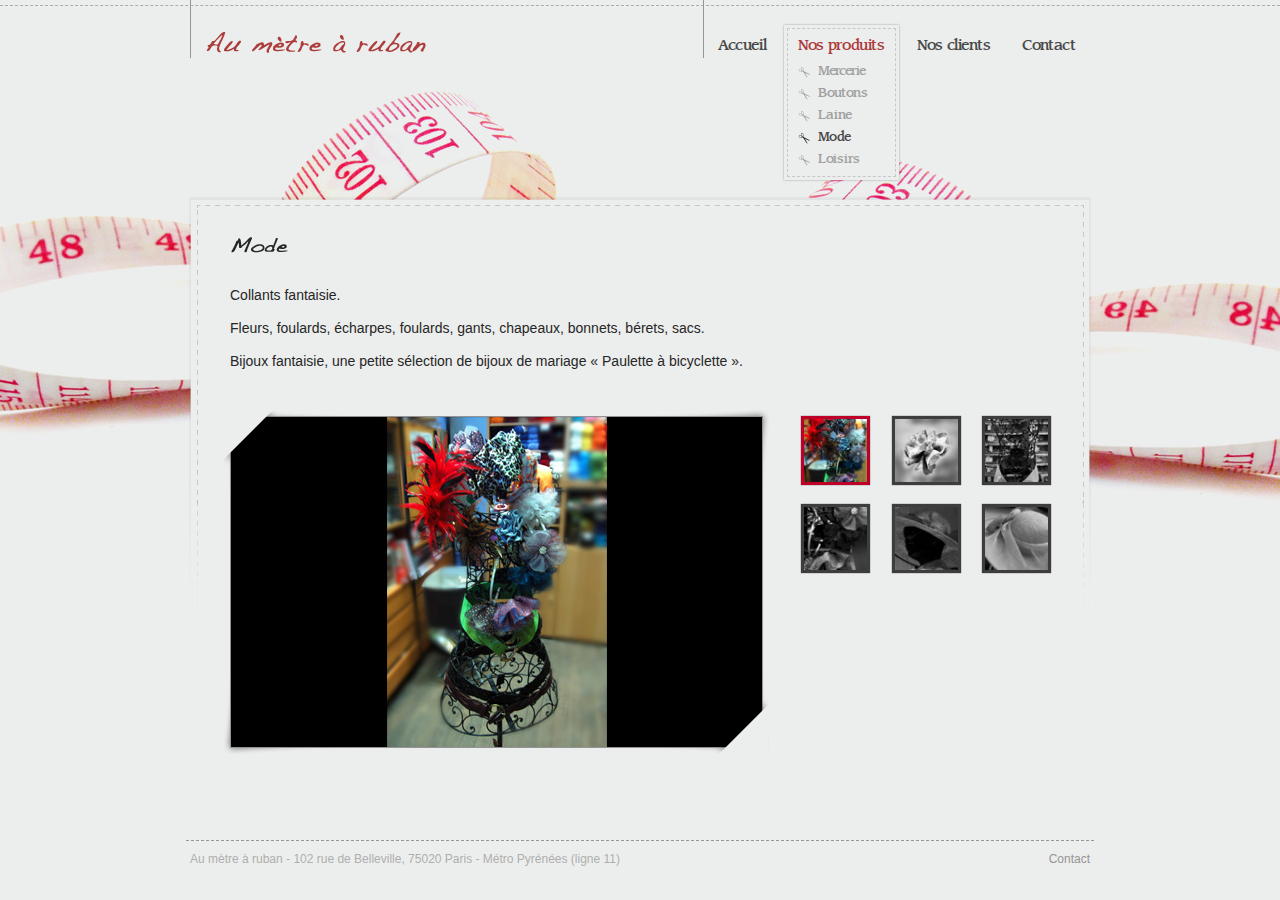
<file: produits-mode.html>
<!DOCTYPE html>
<html xmlns="http://www.w3.org/1999/xhtml" xml:lang="fr" lang="fr" class="no-js">
    <head>
        <title>La mode | Mercerie - Au mètre à ruban, Paris 20ème</title>

        <meta http-equiv="Content-Type" content="text/html; charset=utf-8" />
        <meta http-equiv="X-UA-Compatible" content="IE=edge,chrome=1" />
        <meta name="Description" content="" />
        <meta name="Keywords" content="" />
        <meta name="robots" content="index,follow" />
        <meta name="Content-Language" content="fr" />
<!--         <link rel="shortcut icon" href="images/favicon.ico" /> -->
        <link rel="stylesheet" type="text/css" href="css/global.css" media="screen" />
        <script type="text/javascript" src="js/lib/modernizr-1.6.js"></script>
        <script type="text/javascript">

          var _gaq = _gaq || [];
          _gaq.push(['_setAccount', 'UA-29331763-1']);
          _gaq.push(['_setDomainName', 'aumetrearuban.fr']);
          _gaq.push(['_setAllowLinker', true]);
          _gaq.push(['_trackPageview']);

          (function() {
            var ga = document.createElement('script'); ga.type = 'text/javascript'; ga.async = true;
            ga.src = ('https:' == document.location.protocol ? 'https://ssl' : 'http://www') + '.google-analytics.com/ga.js';
            var s = document.getElementsByTagName('script')[0]; s.parentNode.insertBefore(ga, s);
          })();

        </script>
    </head>

    <body>


        <!-- ####### A REPRENDRE ABSOLUMENT ####### -->
        <!--[if lte IE 6 ]> <div class="ie6 ielt7 ielt8 ielt9"> <![endif]-->
        <!--[if IE 7 ]> <div class="ie7 ielt8 ielt9"> <![endif]-->
        <!--[if IE 8 ]> <div class="ie8 ielt9"> <![endif]-->
        <!--[if IE 9 ]> <div class="ie9"> <![endif]-->
        <!-- ####### A REPRENDRE ABSOLUMENT ####### -->
        <div id="tiret"></div>
        <!-- #global -->
        <div id="global">
            <header>
                <div class="header_content">
                    <h1><a id="logo" href="/">Mercerie Paris, Au mètre à ruban</a></h1>
                    <nav id="nav_main">
                        <a class="lien_main" href="/">Accueil</a>
                        <a class="lien_main active" href="produits-mercerie.html">Nos produits</a>
                        <nav class="nav_sub">
                            <div class="nav_sub_container">
                                <a class="lien_main" href="produits-boutons.html">Nos produits</a>
                                <a class="lien_sub" href="produits-mercerie.html">Mercerie</a>
                                <a class="lien_sub" href="produits-boutons.html">Boutons</a>
                                <a class="lien_sub" href="produits-laine.html">Laine</a>
                                <a class="lien_sub active" href="produits-mode.html">Mode</a>
                                <a class="lien_sub" href="produits-loisirs.html">Loisirs</a>
                            </div>
                        </nav>
                        <a class="lien_main" href="clients.html">Nos clients</a>
                        <!-- <a class="lien_main" href="actualites.html">Actualités</a> -->
                        <!-- <a class="lien_main" href="presse.html">Presse</a> -->
                        <a class="lien_main" href="contact.html">Contact</a>
                    </nav>
                    <div class="clearfix"></div>
                </div>
            </header>
            <div id="contenu">
                <section class="page interieur" id="produit">
                    <article class="main pngfix">
                        <h2 id="titre-mode">Mode</h2>
                        <p>Collants fantaisie.</p>
                        <p>Fleurs, foulards, écharpes, foulards, gants, chapeaux, bonnets, bérets, sacs.</p>
                        <p>Bijoux fantaisie, une petite sélection de bijoux de mariage « Paulette à bicyclette ».</p>
                        <div class="gallery">
                            <div class="gallery-fond pngfix">
                                <div class="gallery-fond-corner gallery-fond-corner-top-left pngfix"></div>
                                <div class="gallery-fond-corner gallery-fond-corner-bottom-right pngfix"></div>
                            </div>
                            <div class="gallery-image">
                                <img src="images/temp/mode/1.jpg" alt="" class="active" width="531" height="330" />
                                <img src="images/temp/mode/4.jpg" alt="" class="inactive" width="531" height="330" />
                                <img src="images/temp/mode/5.jpg" alt="" class="inactive" width="531" height="330" />
                                <img src="images/temp/mode/6.jpg" alt="" class="inactive" width="531" height="330" />
                                <img src="images/temp/mode/7.jpg" alt="" class="inactive" width="531" height="330" />
                                <img src="images/temp/mode/8.jpg" alt="" class="inactive" width="531" height="330" />
                            </div>
                            <nav>
                                <a href="#" class="active">
                                    <img src="images/temp/mode/1-m.jpg" alt="" class="couleur" width="67" height="67"  />
                                    <img src="images/temp/mode/1-m-nb.jpg" alt="" class="nb" width="67" height="67" />
                                </a>
                                <a href="#" class="inactive">
                                    <img src="images/temp/mode/4-m.jpg" alt="" class="couleur" width="67" height="67"  />
                                    <img src="images/temp/mode/4-m-nb.jpg" alt="" class="nb" width="67" height="67" />
                                </a>
                                <a href="#" class="inactive">
                                    <img src="images/temp/mode/5-m.jpg" alt="" class="couleur" width="67" height="67"  />
                                    <img src="images/temp/mode/5-m-nb.jpg" alt="" class="nb" width="67" height="67" />
                                </a>
                                <a href="#" class="inactive">
                                    <img src="images/temp/mode/6-m.jpg" alt="" class="couleur" width="67" height="67"  />
                                    <img src="images/temp/mode/6-m-nb.jpg" alt="" class="nb" width="67" height="67" />
                                </a>
                                <a href="#" class="inactive">
                                    <img src="images/temp/mode/7-m.jpg" alt="" class="couleur" width="67" height="67"  />
                                    <img src="images/temp/mode/7-m-nb.jpg" alt="" class="nb" width="67" height="67" />
                                </a>
                                <a href="#" class="inactive">
                                    <img src="images/temp/mode/8-m.jpg" alt="" class="couleur" width="67" height="67"  />
                                    <img src="images/temp/mode/8-m-nb.jpg" alt="" class="nb" width="67" height="67" />
                                </a>
                            </nav>
                        </div>
                    </article>
                </section>
            </div>
            <footer>
                <nav>
                    <!--<a href="/">Accueil</a>&nbsp;&nbsp;&nbsp;|&nbsp;&nbsp;&nbsp;
                    <a href="plan-du-site.html">Plan du site</a>&nbsp;&nbsp;&nbsp;|&nbsp;&nbsp;&nbsp;
                    <a href="credits.html">Crédits</a>&nbsp;&nbsp;&nbsp;|&nbsp;&nbsp;&nbsp;-->
                    <a href="contact.html">Contact</a>
                </nav>
                <p>Au mètre à ruban - 102 rue de Belleville, 75020 Paris - Métro Pyrénées (ligne 11)</p>
            </footer>
        </div>
        <!-- fin #global -->

        <!-- ####### A REPRENDRE ABSOLUMENT ####### -->
        <!--[if lte IE 9 ]> </div> <![endif]-->
        <!-- ####### A REPRENDRE ABSOLUMENT ####### -->

        <script type="text/javascript" src="js/lib/jquery-1.4.2.min.js"></script>
        <script type="text/javascript">var jsPath = "js/";</script>
        <script type="text/javascript">var ajaxPath = "";</script>
        <script type="text/javascript" src="js/includes.js"></script>
    </body>
</html>
</file>
<file: css/global.css>
@charset "utf-8";

@font-face
{
    font-family: 'sling';
	font-style: normal;
	font-weight: normal;
    src: url('../fonts/sling-webfont.eot');
    src: local('☺'),
         url('../fonts/sling-webfont.woff') format('woff'),
         url('../fonts/sling-webfont.svg#abcd') format('svg'),
         url('../fonts/sling-webfont.ttf') format("truetype");
}

@font-face
{
    font-family: 'sling-light';
	font-style: normal;
	font-weight: normal;
    src: url('../fonts/slinglight-webfont.eot');
    src: local('☺'),
         url('../fonts/slinglight-webfont.woff') format('woff'),
         url('../fonts/slinglight-webfont.svg#abcd') format('svg'),
         url('../fonts/slinglight-webfont.ttf') format("truetype");
}

/**
 * Reset
 ******************************************/
html, body, div, span, object, iframe,
h1, h2, h3, h4, h5, h6, p, a, blockquote, pre,
abbr, address, cite, code,
del, dfn, em, img, ins, kbd, q, samp,
small, strong, sub, sup, var,
b, i,
dl, dt, dd, ol, ul, li,
fieldset, form, label, legend,
table, caption, tbody, tfoot, thead, tr, th, td,
article, aside, figure, footer, header, 
hgroup, menu, nav, section, menu,
time, mark, audio, video
{
	border: 0;
	font-size: 100%;
	margin: 0;
	outline: 0;
	padding: 0;
	vertical-align: baseline;
} 

html, body { height: 100%; }
a img, fieldset { border: 0; }
a *, label, button, input[type=image], input[type=button], input[type=submit] { cursor: pointer; }
ol { list-style-position: inside; }
ul { list-style: none; }
strong { font-weight: bold; }
em { font-style: italic; }
ins { text-decoration: none; }
del { text-decoration: line-through; }
sub { vertical-align: sub; font-size: smaller; }
sup { vertical-align: super; font-size: smaller; }
table { border-collapse: collapse; border-spacing: 0; }
blockquote, q { quotes: none; }
blockquote:before, blockquote:after,
q:before, q:after { content: ''; content: none; }
hr { border: 0; border-top: 1px solid #ccc; display: block; height: 1px; margin: 1em 0; padding: 0; }
input, select { vertical-align: middle; }

article, aside, figure, footer, header, 
hgroup, nav, section { display: block; }

strong.normal {
    font-weight: normal;
}

/**
 * Eléments génériques
 ******************************************/
html
{
	overflow-y: scroll;
	-webkit-font-smoothing: antialiased;
}

body
{
        background: #eceeed url('../images/fonds/bg.jpg') no-repeat center 70px;
        font-family: Helvetica, "Trebuchet MS", Arial, sans-serif;
	font-size: 12px;
	line-height: 1.2;
}
 
a { color: #262626; text-decoration: none; }
a:visited { color:  #262626; text-decoration: none; }
a:hover { color:  #262626; text-decoration: none; }

h1, h2, h3, h4, h5, h6 {
    font-weight: bold;
}

textarea, input, select { font: 12px Arial, Verdana, Helvetica, sans-serif; }

input[type="radio"] { vertical-align: text-bottom; }
input[type="checkbox"] { vertical-align: bottom; *vertical-align: baseline; }
.ie6 input { vertical-align: text-bottom; }

button { background: 0; border: 0; font-family: Arial, Verdana, Helvetica, sans-serif; margin: 0; outline: 0; overflow: visible; padding: 0; width: 0; }
button::-moz-focus-inner { border: 0; padding: 0; }
button span { position: relative; !margin: -1px 0 -2px; }

pre, code, kbd, samp { font-family: monospace, sans-serif; }

pre
{ 
	padding: 15px;
	white-space: pre; /* CSS2 */
	white-space: pre-wrap; /* CSS 2.1 */
	white-space: pre-line; /* CSS 3 (and 2.1 as well, actually) */
	word-wrap: break-word; /* IE */
}

/**
 * Classes génériques
 ******************************************/
.invisible
{    
	clip: rect(1px 1px 1px 1px); /* IE6, IE7 */
	clip: rect(1px, 1px, 1px, 1px);
	position: absolute !important;
}

/* Divers */
.masque
{
    background: 0 !important;
    border: 0 !important;
    display: block !important;
    float: none !important;
    height: 1px !important;
    list-style: none !important;
    margin: -1px 0 0 -1px !important;
    position: absolute !important;
    overflow: hidden !important;
    padding: 0 !important;
    width: 1px !important;
}

.clear { clear: both; }
.center { text-align: center; }
.f_left { display: inline; float: left; }
.f_right { display: inline; float: right; }

.clearfix { zoom: 1; }
.clearfix:before,
.clearfix:after
{
	content: "\0020";
	display: block;
	font-size: 0;
	height: 0;
	visibility: hidden; 
}

.clearfix:after { clear: both; }

p {
    color: #262626;
    text-align: justify;
    font-family: Helvetica, "Trebuchet MS", Arial, sans-serif;
    line-height: 18px;
    font-size: 14px;
}

/**
 * Structure générique
 ******************************************/

#tiret
{
    position: absolute;
    left: 0;
    top: 5px;
    width: 100%;
    border-top: 1px dashed #ababab;
}

#global
{
    margin: 0 auto;
    width: 908px;
    padding: 0 0 0 0;
}

header
{
    display:block; 
    padding: 0 4px;
}

div.header_content
{
    border-left: 1px solid #959595;
    display:block;
    height: 58px;
}

header a#logo {
  display:inline-block;
  margin-top: 6px;
  height: 52px;
  width: 252px;
  background: transparent url(../images/fonds/logo.png) no-repeat 0 0;
  text-indent: -1000px;
  float: left;
}

header nav#nav_main {
   padding: 25px 0 0 0;
   border-left: 1px solid #959595;
   display: inline-block;
   float: right;
   position: relative;
}

header nav#nav_main a.lien_main, header nav#nav_main a.lien_main:hover, header nav#nav_main a.lien_main:focus, header nav#nav_main a.lien_main:active, header nav#nav_main a.lien_main:visited  {
    color: #494949;
    font-size: 15px;
    display: inline-block;
    font-family: sling, Georgia, "DejaVu Serif", Norasi, serif;
    vertical-align: top;
    line-height: 25px;
    padding: 8px 14px 0 14px;
}

header nav#nav_main a.lien_main:hover, header nav#nav_main a.lien_main.active{
    color: #ad3c3c;
}

header nav#nav_main nav.nav_sub {
    background: #eceeed;
    -moz-box-shadow: 0 0 2px rgba(0,0,0,0.34);
    -webkit-box-shadow: 0 0 2px rgba(0,0,0,0.34);
    box-shadow: 0 0 2px rgba(0,0,0,0.34);
    position: absolute;
    display: none;
    padding: 3px;
}

html.no-boxshadow header nav#nav_main nav.nav_sub {
    border: 1px solid #d8d9d9;
}

html.no-rgba header nav#nav_main nav.nav_sub {
    -moz-box-shadow:  0 0 2px #999999;
    -webkit-box-shadow: 0 0 2px #999999;
    box-shadow: 0 0 2px #999999;
}

header nav#nav_main nav.nav_sub div.nav_sub_container{
    border: 1px dashed #c7c7c7;
    padding: 0 10px 5px 10px;
}

header nav#nav_main nav.nav_sub a.lien_sub {
    white-space: nowrap;
    color: #a1a1a1;
    font-size: 13px;
    display: block;
    font-family: sling, Georgia, "DejaVu Serif", Norasi, serif;
    vertical-align: top;
    line-height: 22px;
    padding: 0 0 0 20px;
    background: transparent url(../images/puces/ciseaux-off.png) no-repeat 0 6px;
}

header nav#nav_main nav.nav_sub a.lien_sub:hover, header nav#nav_main nav.nav_sub a.lien_sub.active {
    color: #494949;
    background: transparent url(../images/puces/ciseaux-on.png) no-repeat 0 6px;
}

header nav#nav_main nav.nav_sub a.lien_main {
    padding: 4px 0 3px 0 !important;
    color: #ad3c3c;
    white-space: nowrap;
    /*cursor: default;*/
}

#contenu
{
	margin: 133px 0 0 0;
        display: inline-block;
}

footer
{
    border-top: 1px dashed #959595;
    margin: 32px 0 0 0;
    height: 52px;
    padding: 0 4px
}

footer nav {
    float: right;
    line-height: 36px;
    color: #959595;
    font-size: 12px;
}

footer nav a, footer nav a:hover, footer nav a:focus, footer nav a:active, footer nav a:visited  {
    color: #959595;
}

footer nav a:hover {
    color: #ad3c3c;
}

footer p {
    color: #aeaeae;
    font-size: 12px;
    line-height: 36px;
}

.page {
    position: relative;
    display: block;
}

.page .main {
    display: block;
    padding: 44px 37px 0 44px;
    width: 827px;
}

.page .main p {
    font-size: 14px;
}

/**** Intérieur ****/

.page.interieur .main {
    background: transparent url(../images/fonds/bloc-blanc.png) no-repeat 0 0;
    min-height: 400px;
}

.page.interieur .main p {
    margin-top: 15px;
}

/**** Accueil ****/

#home .main {
    background: transparent url(../images/fonds/bloc-rouge.png) no-repeat 0 0;
    height: 275px;
}

#home .main h2 {
    width: 635px;
    height: 27px;
    background: transparent url(../images/textes/titre-accueil.png) no-repeat 0 0;
    text-indent: -1000px;
}

#home .main p {
    margin-top: 18px;
    color: #daa8a8;
}

#home .main nav {
    float: right;
    padding: 18px 0 0 18px;
    /*width: 340px;*/
    text-align: center;
}

#home .main nav a {
    border: 1px solid #941f1f;
    width: 87px;
    display: inline-block;
    padding-top: 68px;
    position: relative;
    /* margin-right: 12px; */
    margin-bottom: 10px;
    margin-right: 22px;
    background: #ffffff;
    -moz-box-shadow: inset 0 0 5px rgba(0,0,0,0.5);
    -webkit-box-shadow: inset 0 0 5px rgba(0,0,0,0.5);
    box-shadow: inset 0 0 5px rgba(0,0,0,0.5);
    position: relative;
}

html.no-rgba #home .main nav a {
    -moz-box-shadow: inset 0 0 5px #777777;
    -webkit-box-shadow: inset 0 0 5px #777777;
    box-shadow: inset 0 0 5px #777777;
}

#home .main nav a#accueil_nav_mercerie {
    background: transparent url(../images/visuels/encart-home-mode2.jpg) no-repeat 0 0;
}

#home .main nav a#accueil_nav_boutons {
    background: transparent url(../images/visuels/encart-home-boutons.jpg) no-repeat 0 0;
}

#home .main nav a#accueil_nav_laines {
    background: transparent url(../images/visuels/encart-home-laines.jpg) no-repeat 0 0;
}

#home .main nav a#accueil_nav_mode {
    background: transparent url(../images/visuels/encart-home-loisirs.jpg) no-repeat 0 0;
}

#home .main nav a#accueil_nav_loisirs {
    margin-right: 0;
    background: transparent url(../images/visuels/encart-home-loisirs.jpg) no-repeat 0 0;
}

#home .main nav a span {
    height: 19px;
    width: 87px;
    display: inline-block;
    background-color: #c03434;
    color: #ffffff;
    text-align: center;
    text-transform: uppercase;
    line-height: 20px;
    font-size: 11px;
}

#home .main nav a span.home-miniature-fond {
    display: none;
}

html.no-boxshadow #home .main nav a span.home-miniature-fond {
    display:block;
    position: absolute;
    width: 87px;
    height: 68px;
    background: transparent url('../images/fonds/home-miniature.png') no-repeat 0 0;
    top: 0;
    left: 0;
    cursor: pointer;
}

#home .ombrage {
   height: 64px;
   padding: 0 4px;
   background: transparent url(../images/fonds/bloc-ombrage.png) no-repeat 0 0;
}

#home .bloc {
    width: 271px;
    padding: 0 24px 0 0;
    display: block;
    float: left;
}

#home .bloc#bloc_left {
    padding: 0 21px 0 4px;
}

#home .bloc#bloc_center {
    width: 272px;
    padding: 0 22px 0 22px;
}

#home .bloc#bloc_right {
    padding: 0 4px 0 21px;
}

#home .bloc h3 {
    line-height: 25px;
    font-family: sling-light, Georgia, "DejaVu Serif", Norasi, serif;
    font-size: 20px;
    color: #262626;
    margin-bottom: 10px;
    font-weight: normal;
}

#home .bloc h4, #home .bloc h4 a {
    font-size: 15px;
    color: #970909;
    line-height: 18px;
    text-decoration: none;
}

#home .bloc p.date {
    font-size: 11px;
    color: #797979;
    margin-bottom: 3px;
    line-height: 12px;
}

#home .bloc p.infos {
    font-size: 16px;
    color: #970909;
    line-height: 22px;
    font-weight: bold;
    margin: 16px 0 2px 0;
}

#home .bloc img {
    margin-bottom: 4px;
}

#home .bloc a.button {
    background: #970909 url(../images/boutons/btn-right.png) no-repeat right 0;
    height: 22px;
    display: inline-block;
    color: #fff;
    text-transform: uppercase;
    padding: 0 18px 0 10px;
    line-height: 22px;
    font-size: 11px;
    margin: 6px 0 0 0;
    font-weight: bold;
}

#home .bloc p a.lire {
    color: #970909;
    font-weight: bold;
    font-size: 13px;
    padding: 0 0 0 7px;
    background: transparent url(../images/puces/en-lire-plus.png) no-repeat 0 4px;
}

#home .bloc p a.lire:hover {
    text-decoration: underline;
}


/****** Gallery ******/

.gallery {  
    height: 332px;
    position: relative;
    margin: 46px 0 60px 0;
}

.gallery-fond-corner {
    width: 56px;
    height: 56px;
    position: absolute;
    z-index: 1001;
}

.gallery-fond-corner-top-left {
    background: transparent url(../images/fonds/image-corner-top-left.png) no-repeat 0 0;
    top: 0;
    left: 0;
}

.gallery-fond-corner-bottom-right {
    background: transparent url(../images/fonds/image-corner-bottom-right.png) no-repeat 0 0;
    bottom: 0;
    right: 0;
}

.gallery-fond {
    background: transparent url(../images/fonds/gallery.png) no-repeat 0 0;
    width: 545px;
    height: 344px;
    position: absolute;
    top: -6px;
    left: -6px;
    z-index: 1000;
}

.gallery .gallery-image {
    display: inline-block;
    position: relative;
    width: 531px;
    height: 330px;
    border: 1px solid #949494;
    /*background: #d0d0d0;*/
    background: #ffffff;
}

.gallery .gallery-image img {
    width: 531px;
    height: 330px;
}

.gallery .gallery-image img.inactive {
    position: absolute;
    top: 0;
    left: 0;
    display: none;
}

.gallery .gallery-image img.active {
    position: relative;
    z-index: 100;
}

.gallery nav {
    display: inline-block;
    vertical-align: top;
    margin: 0 0 0 17px;
    width: 270px;
}

.gallery nav a {
    width: 63px;
    height: 63px;
    margin: 0 0 16px 18px;
    display: inline-block;
    background-color: #ffffff;
    border: 3px solid #3d3d3d;
    position: relative;
    -moz-box-shadow: 0 0 1px rgba(0,0,0,0.72);
    -webkit-box-shadow: 0 0 1px rgba(0,0,0,0.72);
    box-shadow: 0 0 1px rgba(0,0,0,0.72);
}

html.no-rgba .gallery nav a {
    -moz-box-shadow: 0 0 2px #555555;
    -webkit-box-shadow: 0 0 2px #555555;
    box-shadow: 0 0 2px #555555;
}

/*.gallery nav a:after {
    position:absolute;
    -moz-box-shadow: inset 0 0 10px rgba(0,0,0,0.75);
    -webkit-box-shadow: inset 0 0 10px rgba(0,0,0,0.75);
    box-shadow: inset 0 0 10px rgba(0,0,0,0.75);
    position: absolute;
    top: 0;
    left: 0;
    width: 100%;
    height: 100%;
    z-index: 2;
    content: "";
}*/

/*html.no-rgba .gallery nav a:after {
    -moz-box-shadow: inset 0 0 10px #555555;
    -webkit-box-shadow: inset 0 0 10px #555555;
    box-shadow: inset 0 0 10px #555555;
}*/

/*.gallery nav a span.gallery-miniature-fond {
    display: none;
}*/

/*html.no-boxshadow .gallery nav a span.gallery-miniature-fond {
    display:block;
    position: absolute;
    width: 71px;
    height: 71px;
    background: transparent url('../images/fonds/gallery-miniature.png') no-repeat 0 0;
    top: -2px;
    left: -2px;
}*/

.gallery nav a img {
    display: none;
    width: 63px;
    height: 63px;
    top: 0;
    left: 0;
}

.gallery nav a.active {
    border: 3px solid #be0028;
}


.gallery nav a img.nb {
    display: block;
}

.gallery nav a.active img, .gallery nav a:hover img {
    display: block;
}

.gallery nav a.active img.nb, .gallery nav a:hover img.nb {
    display: none;
}

/**** Produits ****/

.page#produit .main h2 {
    
    height: 22px;
    text-indent: -1000px;
    padding-bottom: 14px;
}

.page#produit .main h2#titre-mercerie {
    background: transparent url(../images/textes/titre-mercerie.png) no-repeat 0 0;
    width: 97px;
}

.page#produit .main h2#titre-boutons {
    background: transparent url(../images/textes/titre-boutons.png) no-repeat 0 0;
    width: 97px;
}

.page#produit .main h2#titre-laine {
    background: transparent url(../images/textes/titre-laine.png) no-repeat 0 0;
    width: 57px;
}

.page#produit .main h2#titre-mode {
    background: transparent url(../images/textes/titre-mode.png) no-repeat 0 0;
    width: 59px;
}

.page#produit .main h2#titre-loisirs {
    background: transparent url(../images/textes/titre-loisirs.png) no-repeat 0 0;
    width: 81px;
}


/**** Clients ****/

.page#clients .main h2 {
    width: 134px;
    height: 22px;
    background: transparent url(../images/textes/titre-clients.png) no-repeat 0 0;
    text-indent: -1000px;
    padding-bottom: 14px;
}

.page#clients .main .vitrine {
    float: right;
    margin-left: 24px;
    position: relative;
    width: 279px;
    height: 165px;
    padding: 6px;
}

.page#clients .main .vitrine img {
    border: 1px solid #b4b4b4;
}
/**** Actualités ****/

.page#actualites .main a.button {
    height: 22px;
    display: inline-block;
    color: #fff;
    text-transform: uppercase;
    line-height: 22px;
    font-size: 11px;
    margin: 6px 0 0 0;
    font-weight: bold;
}

.page#actualites .main a.button_right span {
    height: 22px;
    padding: 0 10px 0 0;
    line-height: 22px;
    margin-right: 8px;
    background: transparent url(../images/puces/fleche-blanche-right.png) no-repeat right center;
    display: inline-block;
}

.page#actualites .main a.button_left span {
    height: 22px;
    line-height: 22px;
    padding: 0 0 0 10px;
    margin-left: 8px;
    background: transparent url(../images/puces/fleche-blanche-left.png) no-repeat left center;
    display: inline-block;
}

.page#actualites .main a.button_right {
    background: #970909 url(../images/boutons/btn-left.png) no-repeat left 0;
    padding: 0 0 0 18px;
    float: right;
}

.page#actualites .main a.button_left {
    background: #970909 url(../images/boutons/btn-right.png) no-repeat right 0;
    padding: 0 18px 0 0;
    float: left;
}

.page#actualites .main h2.titre {
    width: 121px;
    height: 22px;
    background: transparent url(../images/textes/titre-actualites.png) no-repeat 0 0;
    text-indent: -1000px;
    padding-bottom: 14px;
}

.page#actualites .main h2.titre a {
    width: 100%;
    height: 22px;
    display: block;
}

.page#actualites .main .articles, .page#actualites .main .articles-interieur {
    width: 615px;
    float: left;
}

/* listing */

.page#actualites .main .articles h3{
    padding: 13px 0 2px;
    border-top: 1px dashed #b9b9b9;
    font-weight: normal;
}

.page#actualites .main .articles h3 a {
    font-family: sling-light, Georgia, "DejaVu Serif", Norasi, serif;
    font-size: 18px;
    color: #970909;
    text-decoration: none;
    line-height: 18px;
}

.page#actualites .main .articles h3 a:hover {
    text-decoration: underline;
}

.page#actualites .main .articles h3.premier {
    border-top: none;
    padding-top: 0;
    margin-top: 14px;
}

.page#actualites .main .articles span.date {
    font-size: 11px;
    color: #797979;
    margin-bottom: 3px;
    line-height: 12px;
}

.page#actualites .main .articles p.resume {
    font-size: 13px;
    margin: 3px 0 15px 0;
}

.page#actualites .main .articles p a.lire {
    color: #970909;
    font-weight: bold;
    font-size: 13px;
    padding: 0 0 0 7px;
    background: transparent url(../images/puces/en-lire-plus.png) no-repeat 0 4px;
}

.page#actualites .main .articles p a.lire:hover {
    text-decoration: underline;
}

.page#actualites .main .articles .navigation {
    border-top: 1px dashed #b9b9b9;
    margin: 22px 0 0 0;
}

/* interieur */

.page#actualites .main .articles-interieur .article-titre {
    border-bottom: 1px dashed #b9b9b9;
    margin: 14px 0 18px 0;
}

.page#actualites .main .articles-interieur .article-titre h1 {
    font-size: 20px;
    color: #970909;
    line-height: 20px;
    font-family: sling-light, Georgia, "DejaVu Serif", Norasi, serif;
    font-weight: normal;
}

.page#actualites .main .articles-interieur p.date {
    font-size: 11px;
    color: #797979;
    padding: 2px 0 2px 0;
    margin: 0;
}

.page#actualites .main .articles-interieur p {
    margin: 0 0 14px 0;
    color: #262626;
    font-size: 14px;
}

.page#actualites .main .articles-interieur ul
{
    margin: 0 0 12px 0;
}

.page#actualites .main .articles-interieur ul li {
   color: #262626;
   font-size: 14px;
   list-style-image: url(../images/puces/en-lire-plus.png);
   list-style-position: inside;
   padding: 0 0 2px 0;
}



.page#actualites .main .articles-interieur h2 {
    font-size: 16px;
    color: #ad3c3c;
    line-height: 18px;
    margin-bottom: 14px;
    padding-top: 6px;
}

.page#actualites .main .articles-interieur h3 {
    font-size: 14px;
    color: #ad3c3c;
    line-height: 16px;
    /*border-bottom: 1px dashed #b9b9b9;*/
    margin-bottom: 14px;
    padding-top: 3px;
}

.page#actualites .main .articles-interieur .article-navigation {
    border-top: 1px dashed #b9b9b9;
    margin: 22px 0 0 0;
}

/* colonne de droite */

.page#actualites .main .aside {
    width: 166px;
    float: right;
}

.page#actualites .main .aside h4 {
    font-size: 16px;
    color: #ad3c3c;
    line-height: 20px;
}

.page#actualites .main .aside nav.archives a {
    display: block;
    height: 24px;
    line-height: 24px;
    font-size: 14px;
    border-top: 1px dashed #b9b9b9;
    padding: 0 0 0 9px;
    color: #494949;
    background: transparent url(../images/puces/fleche-grise-fonce.png) no-repeat 0 8px;
}

.page#actualites .main .aside nav.archives a:hover {
     color: #ad3c3c;
     background: transparent url(../images/puces/en-lire-plus.png) no-repeat 0 8px;
}

.page#actualites .main .aside nav.archives a.premier {
    border-top: none;
}

.page#actualites .main .aside nav.archives {
    margin-bottom: 20px;
}

.page#actualites .main .aside p.nuage-tags {
    line-height: 22px;
    margin-top: 2px;
}

.page#actualites .main .aside p.nuage-tags a {
    color: #494949;
}

.page#actualites .main .aside p.nuage-tags a:hover {
    color: #ad3c3c;
}

/**** Presse ****/

.page#presse .main h2 {
    width: 78px;
    height: 22px;
    background: transparent url(../images/textes/titre-presse.png) no-repeat 0 0;
    text-indent: -1000px;
    padding-bottom: 14px;
}

/**** Contact ****/

.page#contact .main h2 {
    width: 91px;
    height: 22px;
    background: transparent url(../images/textes/titre-contact.png) no-repeat 0 0;
    text-indent: -1000px;
    padding-bottom: 14px;
}

.page#contact .main p strong.rouge {
    color: #ae3b3e;
    font-weight: bold;
}

.page#contact .main p.adresse {
    margin-bottom: 26px;
}

.page#contact .main p.picto {
    line-height: 27px;
    padding: 1px 0 1px 33px;
    margin: 0 0 1px 0;
}

.page#contact .main p.picto.metro {
    background: transparent url(../images/pictos/metro.png) no-repeat 0 1px;
}

.page#contact .main p.picto.telephone {
    background: transparent url(../images/pictos/telephone.png) no-repeat 0 1px;
}

.page#contact .main p.picto.email {
    background: transparent url(../images/pictos/email.png) no-repeat 0 1px;
}

.page#contact .main p.picto.email a {
    text-decoration: underline;
}

.page#contact .main p.picto.email a:hover {
    text-decoration: underline;
    color: #ae3b3e;
}

.page#contact .main h3 {
    color: #ae3b3e;
    text-transform: uppercase;
    font-size: 14px;
    margin-top: 33px;
}

.page#contact .main p.horaires {
    margin-top: 7px;
}

.page#contact .main .infos {
    float: left;
}

.page#contact .main .vitrine {
    float: right;
    margin-left: 24px;
    position: relative;
    width: 425px;
    height: 354px;
    padding: 6px;
}

.page#contact .main .vitrine img {
    border: 1px solid #b4b4b4;
}

.page#contact .main .carte {
    float: right;
    text-align: center;
    padding-top: 40px;
}

.page#contact .main .carte #google_map {
    border: 3px solid #4a4a4a;
    /*background: transparent url(../images/visuels/plan.jpg) no-repeat 0 0;*/
}

.page#contact .main .carte p {
    text-align: center;
    font-size: 10px;
    margin: 0;
}

.page#contact .main .carte p a:hover {
    color: #ae3b3e;
}

/**** Plan du site ****/

.page#plan-du-site .main h2 {
    width: 138px;
    height: 22px;
    background: transparent url(../images/textes/titre-plan-du-site.png) no-repeat 0 0;
    text-indent: -9999px;
    padding-bottom: 14px;
}

/**** Crédits ****/

.page#credits .main h2 {
    width: _83px;
    height: 22px;
    background: transparent url(../images/textes/titre-credits.png) no-repeat 0 0;
    text-indent: -9999px;
    padding-bottom: 14px;
}
</file>
